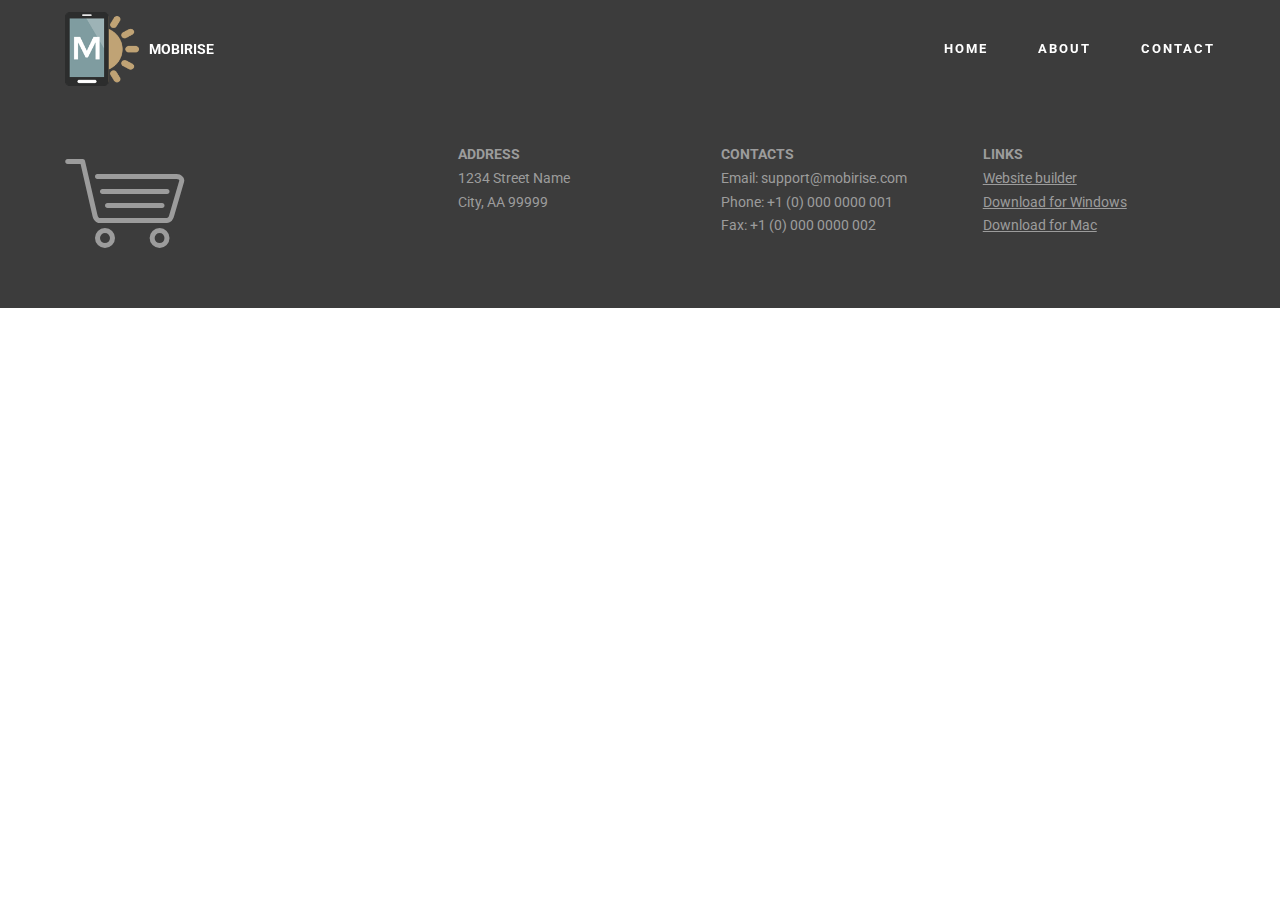
<file: page1.html>
<!DOCTYPE html>
<html  >
<head>
  <!-- Site made with Mobirise Website Builder v4.9.7, https://mobirise.com -->
  <meta charset="UTF-8">
  <meta http-equiv="X-UA-Compatible" content="IE=edge">
  <meta name="generator" content="Mobirise v4.9.7, mobirise.com">
  <meta name="viewport" content="width=device-width, initial-scale=1, minimum-scale=1">
  <link rel="shortcut icon" href="assets/images/logo.png" type="image/x-icon">
  <meta name="description" content="Website Builder Description">
  
  <title>About Us</title>
  <link rel="stylesheet" href="https://fonts.googleapis.com/css?family=Roboto:700,400&subset=cyrillic,latin,greek,vietnamese">
  <link rel="stylesheet" href="assets/web/assets/mobirise-icons/mobirise-icons.css">
  <link rel="stylesheet" href="assets/bootstrap/css/bootstrap.min.css">
  <link rel="stylesheet" href="assets/soundcloud-plugin/style.css">
  <link rel="stylesheet" href="assets/mobirise/css/style.css">
  <link rel="stylesheet" href="assets/mobirise/css/mbr-additional.css" type="text/css">
  
  
  
</head>
<body>
  <section class="mbr-navbar mbr-navbar--freeze mbr-navbar--absolute mbr-navbar--sticky mbr-navbar--auto-collapse mbr-navbar--transparent" id="menu-9" data-rv-view="149">
    <div class="mbr-navbar__section mbr-section">
        <div class="mbr-section__container container">
            <div class="mbr-navbar__container">
                <div class="mbr-navbar__column mbr-navbar__column--s mbr-navbar__brand">
                    <span class="mbr-navbar__brand-link mbr-brand mbr-brand--inline">
                        <span class="mbr-brand__logo"><a href="https://mobirise.com"><img src="assets/images/logo.png" class="mbr-navbar__brand-img mbr-brand__img" alt="Mobirise"></a></span>
                        <span class="mbr-brand__name"><a class="mbr-brand__name text-white" href="https://mobirise.com">MOBIRISE</a></span>
                    </span>
                </div>
                <div class="mbr-navbar__hamburger mbr-hamburger"><span class="mbr-hamburger__line"></span></div>
                <div class="mbr-navbar__column mbr-navbar__menu">
                    <nav class="mbr-navbar__menu-box mbr-navbar__menu-box--inline-right">
                        <div class="mbr-navbar__column">
                            <ul class="mbr-navbar__items mbr-navbar__items--right float-left mbr-buttons mbr-buttons--freeze mbr-buttons--right btn-decorator mbr-buttons--active mbr-buttons--only-links"><li class="mbr-navbar__item"><a class="mbr-buttons__link btn text-white" href="index.html#header1-1">HOME</a></li> <li class="mbr-navbar__item"><a class="mbr-buttons__link btn text-white" href="page1.html#contacts1-a">ABOUT</a></li> <li class="mbr-navbar__item"><a class="mbr-buttons__link btn text-white" href="https://mobirise.com">CONTACT</a></li>     </ul>                            
                            
                        </div>
                    </nav>
                </div>
            </div>
        </div>
    </div>
</section>

<section class="engine"><a href="https://mobirise.info/q">free responsive web templates</a></section><section class="mbr-section mbr-section--relative mbr-section--fixed-size mbr-after-navbar" id="contacts1-a" data-rv-view="151" style="background-color: rgb(60, 60, 60);">
    
    <div class="mbr-section__container container">
        <div class="mbr-contacts mbr-contacts--wysiwyg row" style="padding-top: 45px; padding-bottom: 45px;">
            <div class="col-sm-4">
                <div><a href="https://mobirise.com" class="mbri-shopping-cart mbr-iconfont mbr-iconfont-contacts1"></a></div>
            </div>
            <div class="col-sm-8">
                <div class="row">
                    <div class="col-sm-4">
                        <p class="mbr-contacts__text"><strong>ADDRESS</strong><br>
1234 Street Name<br>
City, AA 99999</p>
                    </div>
                    <div class="col-sm-4">
                        <p class="mbr-contacts__text"><strong>CONTACTS</strong><br>
Email: support@mobirise.com<br>
Phone: +1 (0) 000 0000 001<br>
Fax: +1 (0) 000 0000 002</p>
                    </div>
                    <div class="col-sm-4"><p class="mbr-contacts__text"><strong>LINKS</strong></p><ul class="mbr-contacts__list"><li><a class="mbr-contacts__link text-gray" href="https://mobirise.com/">Website builder</a></li><li><a class="mbr-contacts__link text-gray" href="https://mobirise.com/mobirise-free-win.zip">Download for Windows</a></li><li><a class="mbr-contacts__link text-gray" href="https://mobirise.com/mobirise-free-mac.zip">Download for Mac</a></li></ul></div>
                </div>
            </div>
        </div>
    </div>
</section>

<figure class="mbr-figure mbr-figure--wysiwyg mbr-figure--full-width mbr-figure--caption-outside-bottom" id="map1-b" data-rv-view="153">
    <div class="mbr-figure__map"></div>
</figure>


  <script src="assets/web/assets/jquery/jquery.min.js"></script>
  <script src="assets/bootstrap/js/bootstrap.min.js"></script>
  <script src="assets/smooth-scroll/smooth-scroll.js"></script>
  <script src="assets/mobirise/js/script.js"></script>
  
  
</body>
</html>
</file>
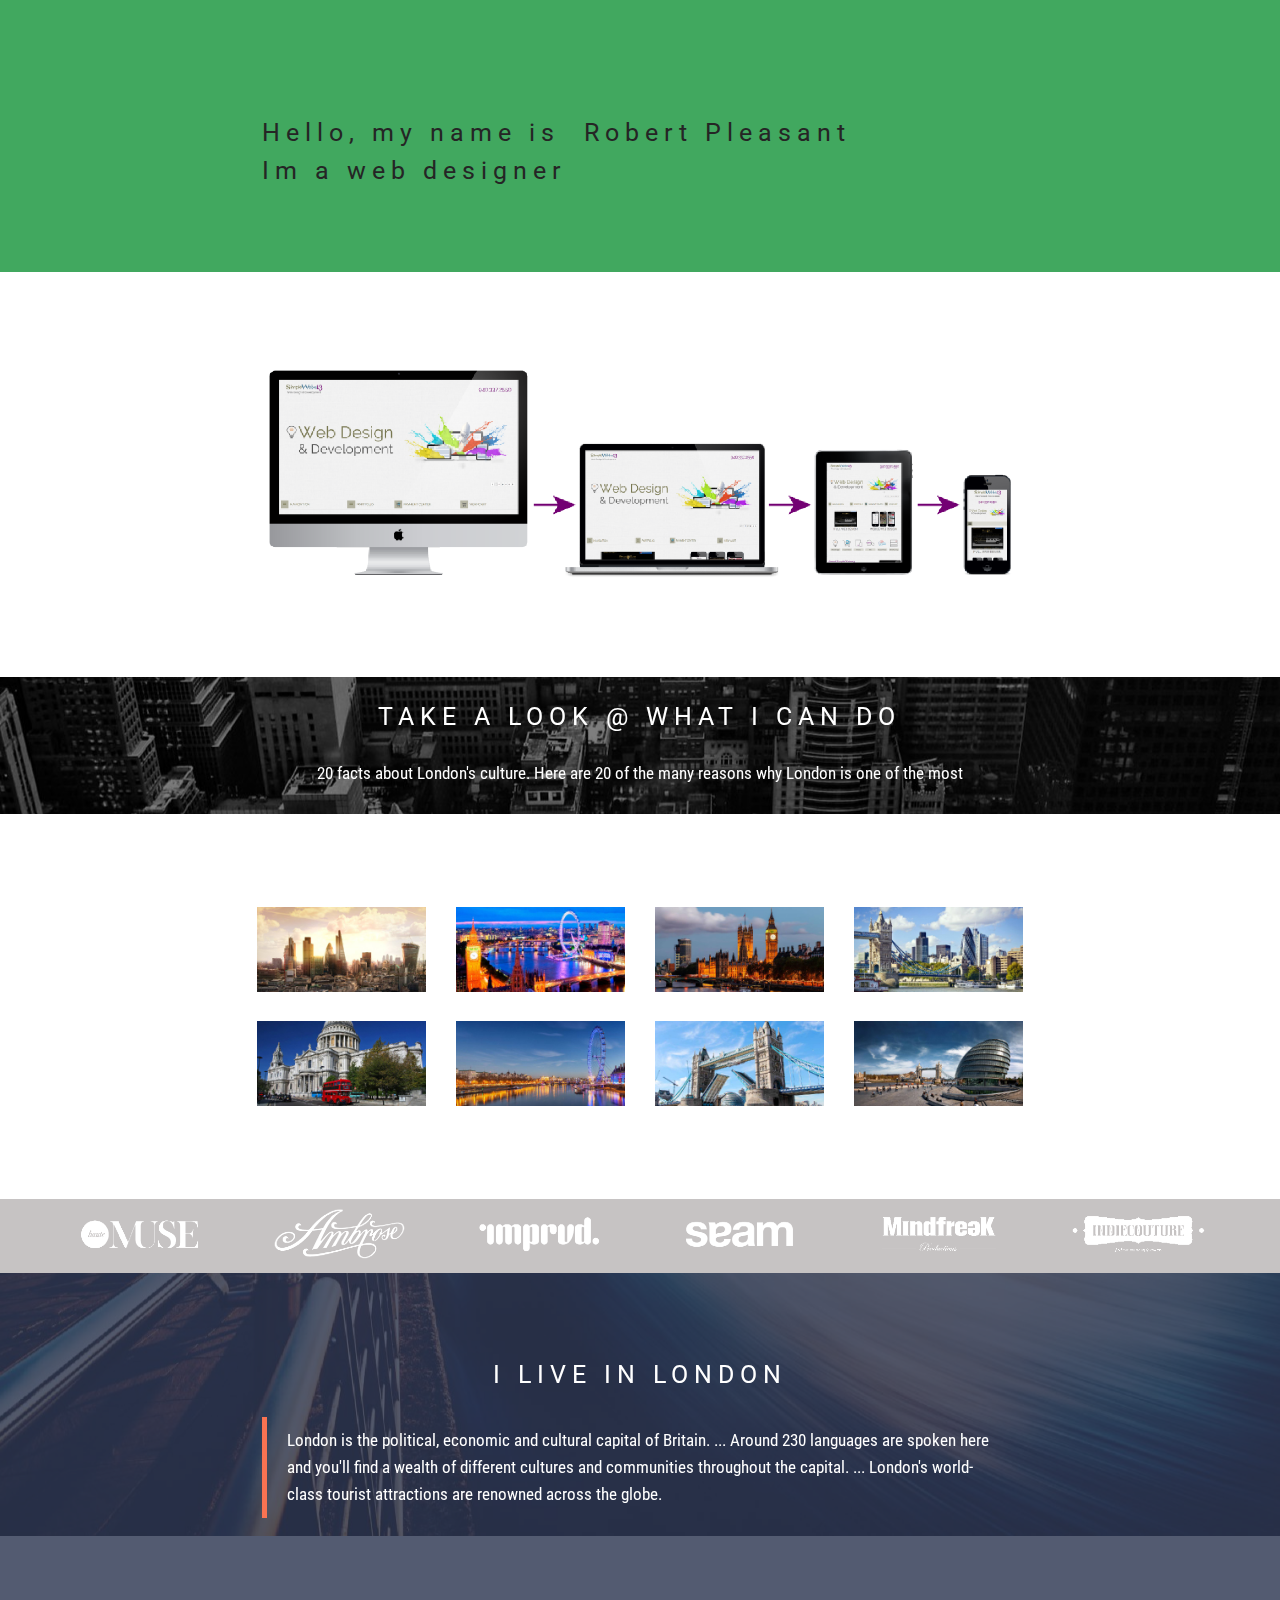
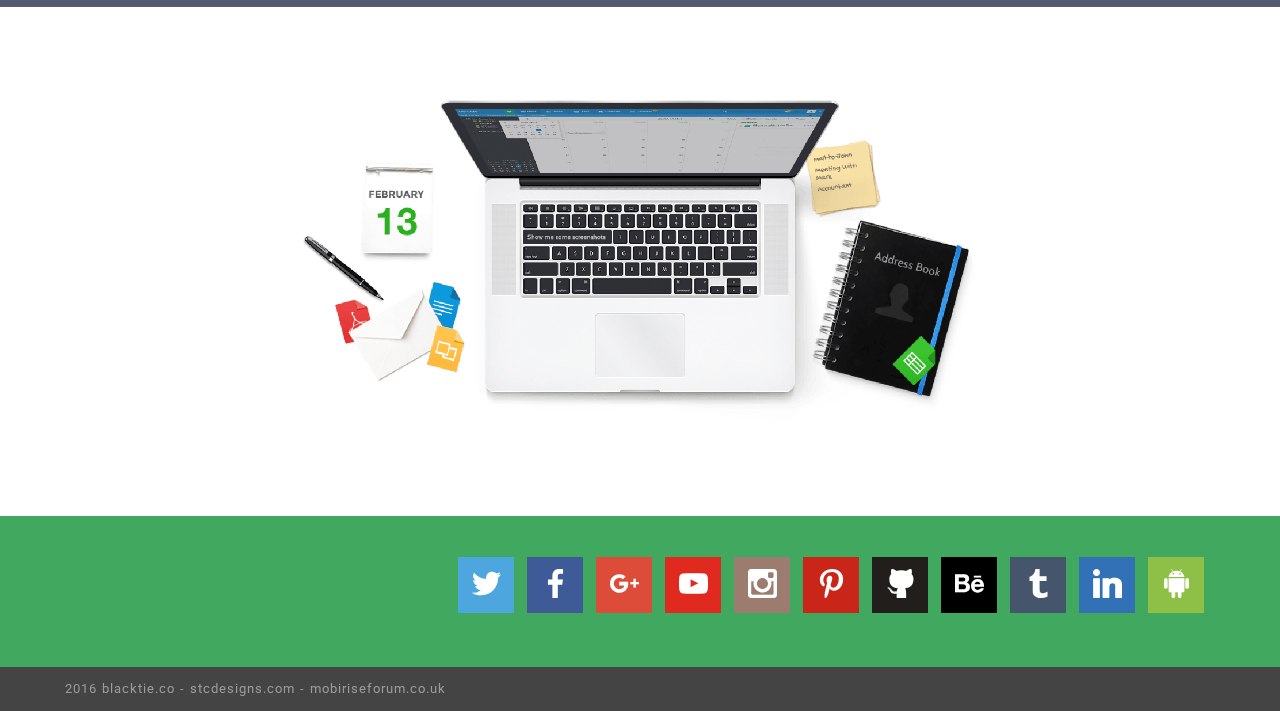
<file: template12.html>
<!DOCTYPE html>
<html  >
<head>
  <!-- Site made with Mobirise Website Builder v4.9.7, https://mobirise.com -->
  <meta charset="UTF-8">
  <meta http-equiv="X-UA-Compatible" content="IE=edge">
  <meta name="generator" content="Mobirise v4.9.7, mobirise.com">
  <meta name="viewport" content="width=device-width, initial-scale=1, minimum-scale=1">
  <link rel="shortcut icon" href="assets/images/1stcmobirise-128x132-0.png" type="image/x-icon">
  <meta name="description" content="Mobirise Free Templates For Download - STC Designs - MobiriseForum.co.uk">
  
  <title>Mobirise Free Templates For Download </title>
  <link rel="stylesheet" href="https://fonts.googleapis.com/css?family=Roboto:700,400&subset=cyrillic,latin,greek,vietnamese">
  <link rel="stylesheet" href="assets/bootstrap/css/bootstrap.min.css">
  <link rel="stylesheet" href="assets/soundcloud-plugin/style.css">
  <link rel="stylesheet" href="assets/socicon/css/socicon.min.css">
  <link rel="stylesheet" href="assets/mobirise/css/style.css">
  <link rel="stylesheet" href="assets/mobirise-gallery/style.css">
  <link rel="stylesheet" href="assets/mobirise-slider/style.css">
  <link rel="stylesheet" href="assets/mobirise/css/mbr-additional.css" type="text/css">
  
  
  
</head>
<body>
  <section class="mbr-section mbr-section--relative mbr-section--fixed-size" id="msg-box3-32" data-rv-view="155" style="background-color: rgb(65, 168, 95);">
    
    <div class="mbr-section__container container mbr-section__container--isolated" style="padding-top: 124px; padding-bottom: 93px;">
        <div class="mbr-header mbr-header--wysiwyg row">
            <div class="col-sm-8 col-sm-offset-2">
                <h3 class="mbr-header__text"><span style="font-weight: normal;">Hello, my name is &nbsp;Robert Pleasant</span><div><span style="font-weight: normal;">Im a web designer</span></div></h3>
                
            </div>
        </div>
    </div>
    
    
</section>

<section class="engine"><a href="https://mobirise.info/r">bootstrap template</a></section><section class="mbr-section" id="image2-35" data-rv-view="158">
    <div class="mbr-section__container container mbr-section__container--isolated">
        <div class="row">
            <div class="col-sm-8 col-sm-offset-2">
                <figure class="mbr-figure mbr-figure--wysiwyg mbr-figure--full-width mbr-figure--caption-inside-bottom">

                    <div><img src="assets/images/sw13-banner-responsive-1400x406-80.png" class="mbr-figure__img"></div>
                    
                </figure>
            </div>
        </div>
    </div>
</section>

<section class="mbr-section mbr-section--relative mbr-section--fixed-size mbr-parallax-background" id="content5-36" data-rv-view="160" style="background-image: url(assets/images/zzz-11-2000x1125-32.jpg);">
    <div class="mbr-overlay" style="opacity: 0.5; background-color: rgb(0, 0, 0);"></div>
    <div class="mbr-section__container container mbr-section__container--first" style="padding-top: 31px;">
        <div class="mbr-header mbr-header--wysiwyg row">
            <div class="col-sm-8 col-sm-offset-2">
                <h3 class="mbr-header__text"><span style="font-weight: normal;">TAKE A LOOK @ WHAT I CAN DO</span></h3>
                
            </div>
        </div>
    </div>
    <div class="mbr-section__container container mbr-section__container--last" style="padding-bottom: 31px;">
        <div class="row">
            <div class="mbr-article mbr-article--wysiwyg col-sm-8 col-sm-offset-2"><p>20 facts about London's culture. Here are 20 of the many reasons why London is one of the most</p></div>
        </div>
    </div>
    
</section>

<section class="mbr-gallery mbr-section mbr-section--no-padding" id="gallery2-37" data-rv-view="163">
    <!-- Gallery -->
    <div class="mbr-gallery-layout-article container mbr-section__container mbr-section__container--isolated">
        <div class=" col-sm-8 col-sm-offset-2">
            <div class="row mbr-gallery-row">

                <div class="col-lg-3 col-md-4 col-sm-6 col-xs-12 mbr-gallery-item">

                     

                    <a href="#lb-gallery2-37" data-slide-to="0" data-toggle="modal">
                        <img src="assets/images/briforum-htg-london-2016-north-east-2000x1000-26-2000x1000-68.jpg">
                        <span class="icon glyphicon glyphicon-zoom-in"></span>
                    </a>
                </div><div class="col-lg-3 col-md-4 col-sm-6 col-xs-12 mbr-gallery-item">

                     

                    <a href="#lb-gallery2-37" data-slide-to="1" data-toggle="modal">
                        <img src="assets/images/london-1-2000x1000-65-2000x1000-27.jpg">
                        <span class="icon glyphicon glyphicon-zoom-in"></span>
                    </a>
                </div><div class="col-lg-3 col-md-4 col-sm-6 col-xs-12 mbr-gallery-item">

                     

                    <a href="#lb-gallery2-37" data-slide-to="2" data-toggle="modal">
                        <img src="assets/images/london-2000x1000-83-2000x1000-80.jpg">
                        <span class="icon glyphicon glyphicon-zoom-in"></span>
                    </a>
                </div><div class="col-lg-3 col-md-4 col-sm-6 col-xs-12 mbr-gallery-item">

                     

                    <a href="#lb-gallery2-37" data-slide-to="3" data-toggle="modal">
                        <img src="assets/images/london-bridge-2000x1000-39-2000x1000-3.jpg">
                        <span class="icon glyphicon glyphicon-zoom-in"></span>
                    </a>
                </div><div class="col-lg-3 col-md-4 col-sm-6 col-xs-12 mbr-gallery-item">

                     

                    <a href="#lb-gallery2-37" data-slide-to="4" data-toggle="modal">
                        <img src="assets/images/london-stpauls-2000x1000-99-2000x1000-9.jpg">
                        <span class="icon glyphicon glyphicon-zoom-in"></span>
                    </a>
                </div><div class="col-lg-3 col-md-4 col-sm-6 col-xs-12 mbr-gallery-item">

                     

                    <a href="#lb-gallery2-37" data-slide-to="5" data-toggle="modal">
                        <img src="assets/images/london-eye-945497-1280-2000x1000-38-2000x1000-72.jpg">
                        <span class="icon glyphicon glyphicon-zoom-in"></span>
                    </a>
                </div><div class="col-lg-3 col-md-4 col-sm-6 col-xs-12 mbr-gallery-item">

                     

                    <a href="#lb-gallery2-37" data-slide-to="6" data-toggle="modal">
                        <img src="assets/images/tower-bridge-2000x1000-62-2000x1000-73.jpg">
                        <span class="icon glyphicon glyphicon-zoom-in"></span>
                    </a>
                </div><div class="col-lg-3 col-md-4 col-sm-6 col-xs-12 mbr-gallery-item">

                     

                    <a href="#lb-gallery2-37" data-slide-to="7" data-toggle="modal">
                        <img src="assets/images/flat1000x1000075f-2000x1000-53-2000x1000-11.jpg">
                        <span class="icon glyphicon glyphicon-zoom-in"></span>
                    </a>
                </div>
            </div>
        </div>
        <div class="clearfix"></div>
    </div>

    <!-- Lightbox -->
    <div data-app-prevent-settings="" class="mbr-slider modal fade carousel slide" tabindex="-1" data-keyboard="true" data-interval="false" id="lb-gallery2-37">
        <div class="modal-dialog">
            <div class="modal-content">
                <div class="modal-body">
                    
                    <div class="carousel-inner">
                        <div class="item active">
                            <img src="assets/images/briforum-htg-london-2016-north-east-2000x1000-26.jpg">
                        </div><div class="item">
                            <img src="assets/images/london-1-2000x1000-65.jpg">
                        </div><div class="item">
                            <img src="assets/images/london-2000x1000-83.jpg">
                        </div><div class="item">
                            <img src="assets/images/london-bridge-2000x1000-39.jpg">
                        </div><div class="item">
                            <img src="assets/images/london-stpauls-2000x1000-99.jpg">
                        </div><div class="item">
                            <img src="assets/images/london-eye-945497-1280-2000x1000-38.jpg">
                        </div><div class="item">
                            <img src="assets/images/tower-bridge-2000x1000-62.jpg">
                        </div><div class="item">
                            <img src="assets/images/flat1000x1000075f-2000x1000-53.jpg">
                        </div>
                    </div>
                    <a class="left carousel-control" role="button" data-slide="prev" href="#lb-gallery2-37">
                        <span class="glyphicon glyphicon-menu-left" aria-hidden="true"></span>
                        <span class="sr-only">Previous</span>
                    </a>
                    <a class="right carousel-control" role="button" data-slide="next" href="#lb-gallery2-37">
                        <span class="glyphicon glyphicon-menu-right" aria-hidden="true"></span>
                        <span class="sr-only">Next</span>
                    </a>

                    <a class="close" href="#" role="button" data-dismiss="modal">
                        <span class="glyphicon glyphicon-remove" aria-hidden="true"></span>
                        <span class="sr-only">Close</span>
                    </a>
                </div>
            </div>
        </div>
    </div>
</section>

<section class="mbr-section mbr-section--relative mbr-section--fixed-size" id="features1-38" data-rv-view="198" style="background-color: rgb(198, 195, 195);">
    
    
    <div class="mbr-section__container container mbr-section__container--std-top-padding" style="padding-top: 0px;">
        <div class="mbr-section__row row">
            <div class="mbr-section__col col-xs-12 col-lg-2 col-md-4 col-sm-6">
                <div class="mbr-section__container mbr-section__container--center mbr-section__container--last" style="padding-bottom: 0px;">
                    <figure class="mbr-figure"><img src="assets/images/1-600x271-21.png" class="mbr-figure__img"></figure>
                </div>
                
                
                
            </div>
            <div class="mbr-section__col col-xs-12 col-lg-2 col-md-4 col-sm-6">
                <div class="mbr-section__container mbr-section__container--center mbr-section__container--last" style="padding-bottom: 0px;">
                    <figure class="mbr-figure"><img src="assets/images/2-600x271-56.png" class="mbr-figure__img"></figure>
                </div>
                
                
                
            </div>
            <div class="clearfix visible-sm-block"></div>
            <div class="mbr-section__col col-xs-12 col-lg-2 col-md-4 col-sm-6">
                <div class="mbr-section__container mbr-section__container--center mbr-section__container--last" style="padding-bottom: 0px;">
                    <figure class="mbr-figure"><img src="assets/images/3-600x271-41.png" class="mbr-figure__img"></figure>
                </div>
                
                
                
            </div>
            <div class="clearfix visible-md-block"></div>
            <div class="mbr-section__col col-xs-12 col-lg-2 col-md-4 col-sm-6">
                <div class="mbr-section__container mbr-section__container--center mbr-section__container--last" style="padding-bottom: 0px;">
                    <figure class="mbr-figure"><img src="assets/images/4-600x271-58.png" class="mbr-figure__img"></figure>
                </div>
                
                
                
            </div>
            <div class="clearfix visible-sm-block"></div>
            <div class="mbr-section__col col-xs-12 col-lg-2 col-md-4 col-sm-6">
                <div class="mbr-section__container mbr-section__container--center mbr-section__container--last" style="padding-bottom: 0px;">
                    <figure class="mbr-figure"><img src="assets/images/5-600x271-88.png" class="mbr-figure__img"></figure>
                </div>
                
                
                
            </div>
            <div class="mbr-section__col col-xs-12 col-lg-2 col-md-4 col-sm-6">
                <div class="mbr-section__container mbr-section__container--center mbr-section__container--last" style="padding-bottom: 0px;">
                    <figure class="mbr-figure"><img src="assets/images/6-600x271-65.png" class="mbr-figure__img"></figure>
                </div>
                
                
                
            </div>
        </div>
    </div>
</section>

<section class="mbr-section mbr-section--relative mbr-section--fixed-size mbr-parallax-background" id="content5-39" data-rv-view="201" style="background-image: url(assets/images/bridge-2000x1125-68.jpg);">
    <div class="mbr-overlay" style="opacity: 0.8; background-color: rgb(40, 50, 78);"></div>
    <div class="mbr-section__container container mbr-section__container--first" style="padding-top: 93px;">
        <div class="mbr-header mbr-header--wysiwyg row">
            <div class="col-sm-8 col-sm-offset-2">
                <h3 class="mbr-header__text"><span style="font-weight: normal;">I LIVE IN LONDON</span></h3>
                
            </div>
        </div>
    </div>
    <div class="mbr-section__container container mbr-section__container--last" style="padding-bottom: 93px;">
        <div class="row">
            <div class="mbr-article mbr-article--wysiwyg col-sm-8 col-sm-offset-2"><blockquote>London is the political, economic and cultural capital of Britain. ... Around 230 languages are spoken here and you'll find a wealth of different cultures and communities throughout the capital. ... London's world-class tourist attractions are renowned across the globe.</blockquote></div>
        </div>
    </div>
    
</section>

<section class="mbr-section" id="image2-281" data-rv-view="204">
    <div class="mbr-section__container container mbr-section__container--isolated">
        <div class="row">
            <div class="col-sm-8 col-sm-offset-2">
                <figure class="mbr-figure mbr-figure--wysiwyg mbr-figure--full-width mbr-figure--caption-outside-bottom mbr-figure--no-bg">

                    <div><img src="assets/images/items-1400x598-47.png" class="mbr-figure__img"></div>
                    
                </figure>
            </div>
        </div>
    </div>
</section>

<section class="mbr-section mbr-section--relative mbr-section--fixed-size" id="social-buttons2-56" data-rv-view="206" style="background-color: rgb(65, 168, 95);">
    

    <div class="mbr-section__container container">
        <div class="mbr-header mbr-header--inline row" style="padding-top: 40.8px; padding-bottom: 40.8px;">
            <div class="col-sm-4">
                <h3 class="mbr-header__text"></h3>
            </div>
            <div class="mbr-social-icons mbr-social-icons--style-1 col-sm-8"><a class="mbr-social-icons__icon socicon-bg-twitter" title="Twitter" target="_blank" href="https://twitter.com/mobirise"><i class="socicon socicon-twitter"></i></a> <a class="mbr-social-icons__icon socicon-bg-facebook" title="Facebook" target="_blank" href="https://www.facebook.com/pages/Mobirise/1616226671953247"><i class="socicon socicon-facebook"></i></a> <a class="mbr-social-icons__icon socicon-bg-googleplus" title="Google+" target="_blank" href="https://plus.google.com/u/0/+Mobirise/posts"><i class="socicon socicon-googleplus"></i></a> <a class="mbr-social-icons__icon socicon-bg-youtube" title="YouTube" target="_blank" href="http://www.youtube.com/channel/UCt_tncVAetpK5JeM8L-8jyw"><i class="socicon socicon-youtube"></i></a> <a class="mbr-social-icons__icon socicon-bg-instagram" title="Instagram" target="_blank" href="https://instagram.com/mobirise/"><i class="socicon socicon-instagram"></i></a> <a class="mbr-social-icons__icon socicon-bg-pinterest" title="Pinterest" target="_blank" href="https://www.pinterest.com/mobirise/"><i class="socicon socicon-pinterest"></i></a> <a class="mbr-social-icons__icon socicon-bg-github" title="GitHub" target="_blank" href="https://github.com/Mobirise"><i class="socicon socicon-github"></i></a> <a class="mbr-social-icons__icon socicon-bg-behance" title="Behance" target="_blank" href="https://www.behance.net/Mobirise"><i class="socicon socicon-behance"></i></a> <a class="mbr-social-icons__icon socicon-bg-tumblr" title="Tumblr" target="_blank" href="http://mobirise.tumblr.com/"><i class="socicon socicon-tumblr"></i></a> <a class="mbr-social-icons__icon socicon-bg-linkedin" title="LinkedIn" target="_blank" href="https://www.linkedin.com/in/mobirise"><i class="socicon socicon-linkedin"></i></a> <a class="mbr-social-icons__icon socicon-bg-android" title="Google Play" target="_blank" href="https://play.google.com/store/apps/details?id=com.mobirise.mobirise"><i class="socicon socicon-android"></i></a></div>
        </div>
    </div>
</section>

<footer class="mbr-section mbr-section--relative mbr-section--fixed-size" id="footer1-332" data-rv-view="208" style="background-color: rgb(68, 68, 68);">
    
    <div class="mbr-section__container container">
        <div class="mbr-footer mbr-footer--wysiwyg row" style="padding-top: 12.3px; padding-bottom: 12.3px;">
            <div class="col-sm-12">
                <p class="mbr-footer__copyright">2016 blacktie.co - stcdesigns.com - mobiriseforum.co.uk</p>
            </div>
        </div>
    </div>
</footer>


  <script src="assets/web/assets/jquery/jquery.min.js"></script>
  <script src="assets/bootstrap/js/bootstrap.min.js"></script>
  <script src="assets/smooth-scroll/smooth-scroll.js"></script>
  <script src="assets/bootstrap-carousel-swipe/bootstrap-carousel-swipe.js"></script>
  <script src="assets/masonry/masonry.pkgd.min.js"></script>
  <script src="assets/imagesloaded/imagesloaded.pkgd.min.js"></script>
  <script src="assets/jarallax/jarallax.js"></script>
  <script src="assets/mobirise/js/script.js"></script>
  <script src="assets/mobirise-gallery/script.js"></script>
  
  
</body>
</html>
</file>
<file: assets/web/assets/mobirise-icons/mobirise-icons.css>
@font-face {
  font-family: 'MobiriseIcons';
  src:  url('mobirise-icons.eot?spat4u');
  src:  url('mobirise-icons.eot?spat4u#iefix') format('embedded-opentype'),
    url('mobirise-icons.ttf?spat4u') format('truetype'),
    url('mobirise-icons.woff?spat4u') format('woff'),
    url('mobirise-icons.svg?spat4u#MobiriseIcons') format('svg');
  font-weight: normal;
  font-style: normal;
}

[class^="mbri-"], [class*=" mbri-"] {
  /* use !important to prevent issues with browser extensions that change fonts */
  font-family: MobiriseIcons !important;
  speak: none;
  font-style: normal;
  font-weight: normal;
  font-variant: normal;
  text-transform: none;
  line-height: 1;

  /* Better Font Rendering =========== */
  -webkit-font-smoothing: antialiased;
  -moz-osx-font-smoothing: grayscale;
}

.mbri-add-submenu:before {
  content: "\e900";
}
.mbri-alert:before {
  content: "\e901";
}
.mbri-align-center:before {
  content: "\e902";
}
.mbri-align-justify:before {
  content: "\e903";
}
.mbri-align-left:before {
  content: "\e904";
}
.mbri-align-right:before {
  content: "\e905";
}
.mbri-android:before {
  content: "\e906";
}
.mbri-apple:before {
  content: "\e907";
}
.mbri-arrow-down:before {
  content: "\e908";
}
.mbri-arrow-next:before {
  content: "\e909";
}
.mbri-arrow-prev:before {
  content: "\e90a";
}
.mbri-arrow-up:before {
  content: "\e90b";
}
.mbri-bold:before {
  content: "\e90c";
}
.mbri-bookmark:before {
  content: "\e90d";
}
.mbri-bootstrap:before {
  content: "\e90e";
}
.mbri-briefcase:before {
  content: "\e90f";
}
.mbri-browse:before {
  content: "\e910";
}
.mbri-bulleted-list:before {
  content: "\e911";
}
.mbri-calendar:before {
  content: "\e912";
}
.mbri-camera:before {
  content: "\e913";
}
.mbri-cart-add:before {
  content: "\e914";
}
.mbri-cart-full:before {
  content: "\e915";
}
.mbri-cash:before {
  content: "\e916";
}
.mbri-change-style:before {
  content: "\e917";
}
.mbri-chat:before {
  content: "\e918";
}
.mbri-clock:before {
  content: "\e919";
}
.mbri-close:before {
  content: "\e91a";
}
.mbri-cloud:before {
  content: "\e91b";
}
.mbri-code:before {
  content: "\e91c";
}
.mbri-contact-form:before {
  content: "\e91d";
}
.mbri-credit-card:before {
  content: "\e91e";
}
.mbri-cursor-click:before {
  content: "\e91f";
}
.mbri-cust-feedback:before {
  content: "\e920";
}
.mbri-database:before {
  content: "\e921";
}
.mbri-delivery:before {
  content: "\e922";
}
.mbri-desktop:before {
  content: "\e923";
}
.mbri-devices:before {
  content: "\e924";
}
.mbri-down:before {
  content: "\e925";
}
.mbri-download:before {
  content: "\e989";
}
.mbri-drag-n-drop:before {
  content: "\e927";
}
.mbri-drag-n-drop2:before {
  content: "\e928";
}
.mbri-edit:before {
  content: "\e929";
}
.mbri-edit2:before {
  content: "\e92a";
}
.mbri-error:before {
  content: "\e92b";
}
.mbri-extension:before {
  content: "\e92c";
}
.mbri-features:before {
  content: "\e92d";
}
.mbri-file:before {
  content: "\e92e";
}
.mbri-flag:before {
  content: "\e92f";
}
.mbri-folder:before {
  content: "\e930";
}
.mbri-gift:before {
  content: "\e931";
}
.mbri-github:before {
  content: "\e932";
}
.mbri-globe:before {
  content: "\e933";
}
.mbri-globe-2:before {
  content: "\e934";
}
.mbri-growing-chart:before {
  content: "\e935";
}
.mbri-hearth:before {
  content: "\e936";
}
.mbri-help:before {
  content: "\e937";
}
.mbri-home:before {
  content: "\e938";
}
.mbri-hot-cup:before {
  content: "\e939";
}
.mbri-idea:before {
  content: "\e93a";
}
.mbri-image-gallery:before {
  content: "\e93b";
}
.mbri-image-slider:before {
  content: "\e93c";
}
.mbri-info:before {
  content: "\e93d";
}
.mbri-italic:before {
  content: "\e93e";
}
.mbri-key:before {
  content: "\e93f";
}
.mbri-laptop:before {
  content: "\e940";
}
.mbri-layers:before {
  content: "\e941";
}
.mbri-left-right:before {
  content: "\e942";
}
.mbri-left:before {
  content: "\e943";
}
.mbri-letter:before {
  content: "\e944";
}
.mbri-like:before {
  content: "\e945";
}
.mbri-link:before {
  content: "\e946";
}
.mbri-lock:before {
  content: "\e947";
}
.mbri-login:before {
  content: "\e948";
}
.mbri-logout:before {
  content: "\e949";
}
.mbri-magic-stick:before {
  content: "\e94a";
}
.mbri-map-pin:before {
  content: "\e94b";
}
.mbri-menu:before {
  content: "\e94c";
}
.mbri-mobile:before {
  content: "\e94d";
}
.mbri-mobile2:before {
  content: "\e94e";
}
.mbri-mobirise:before {
  content: "\e94f";
}
.mbri-more-horizontal:before {
  content: "\e950";
}
.mbri-more-vertical:before {
  content: "\e951";
}
.mbri-music:before {
  content: "\e952";
}
.mbri-new-file:before {
  content: "\e953";
}
.mbri-numbered-list:before {
  content: "\e954";
}
.mbri-opened-folder:before {
  content: "\e955";
}
.mbri-pages:before {
  content: "\e956";
}
.mbri-paper-plane:before {
  content: "\e957";
}
.mbri-paperclip:before {
  content: "\e958";
}
.mbri-photo:before {
  content: "\e959";
}
.mbri-photos:before {
  content: "\e95a";
}
.mbri-pin:before {
  content: "\e95b";
}
.mbri-play:before {
  content: "\e95c";
}
.mbri-plus:before {
  content: "\e95d";
}
.mbri-preview:before {
  content: "\e95e";
}
.mbri-print:before {
  content: "\e95f";
}
.mbri-protect:before {
  content: "\e960";
}
.mbri-question:before {
  content: "\e961";
}
.mbri-quote-left:before {
  content: "\e962";
}
.mbri-quote-right:before {
  content: "\e963";
}
.mbri-refresh:before {
  content: "\e964";
}
.mbri-responsive:before {
  content: "\e965";
}
.mbri-right:before {
  content: "\e966";
}
.mbri-rocket:before {
  content: "\e967";
}
.mbri-sad-face:before {
  content: "\e968";
}
.mbri-sale:before {
  content: "\e969";
}
.mbri-save:before {
  content: "\e96a";
}
.mbri-search:before {
  content: "\e96b";
}
.mbri-setting:before {
  content: "\e96c";
}
.mbri-setting2:before {
  content: "\e96d";
}
.mbri-setting3:before {
  content: "\e96e";
}
.mbri-share:before {
  content: "\e96f";
}
.mbri-shopping-bag:before {
  content: "\e970";
}
.mbri-shopping-basket:before {
  content: "\e971";
}
.mbri-shopping-cart:before {
  content: "\e972";
}
.mbri-sites:before {
  content: "\e973";
}
.mbri-smile-face:before {
  content: "\e974";
}
.mbri-speed:before {
  content: "\e975";
}
.mbri-star:before {
  content: "\e976";
}
.mbri-success:before {
  content: "\e977";
}
.mbri-sun:before {
  content: "\e978";
}
.mbri-sun2:before {
  content: "\e979";
}
.mbri-tablet:before {
  content: "\e97a";
}
.mbri-tablet-vertical:before {
  content: "\e97b";
}
.mbri-target:before {
  content: "\e97c";
}
.mbri-timer:before {
  content: "\e97d";
}
.mbri-to-ftp:before {
  content: "\e97e";
}
.mbri-to-local-drive:before {
  content: "\e97f";
}
.mbri-touch-swipe:before {
  content: "\e980";
}
.mbri-touch:before {
  content: "\e981";
}
.mbri-trash:before {
  content: "\e982";
}
.mbri-underline:before {
  content: "\e983";
}
.mbri-unlink:before {
  content: "\e984";
}
.mbri-unlock:before {
  content: "\e985";
}
.mbri-up-down:before {
  content: "\e986";
}
.mbri-up:before {
  content: "\e987";
}
.mbri-update:before {
  content: "\e988";
}
.mbri-upload:before {
 content: "\e926"; 
}
.mbri-user:before {
  content: "\e98a";
}
.mbri-user2:before {
  content: "\e98b";
}
.mbri-users:before {
  content: "\e98c";
}
.mbri-video:before {
  content: "\e98d";
}
.mbri-video-play:before {
  content: "\e98e";
}
.mbri-watch:before {
  content: "\e98f";
}
.mbri-website-theme:before {
  content: "\e990";
}
.mbri-wifi:before {
  content: "\e991";
}
.mbri-windows:before {
  content: "\e992";
}
.mbri-zoom-out:before {
  content: "\e993";
}
.mbri-redo:before {
  content: "\e994";
}
.mbri-undo:before {
  content: "\e995";
}
</file>
<file: assets/soundcloud-plugin/style.css>
.addons-container {
  position: relative;
  margin-left: auto;
  margin-right: auto;
  padding-right: 15px;
  padding-left: 15px; }
  @media (min-width: 576px) {
    .addons-container {
      padding-right: 15px;
      padding-left: 15px; } }
  @media (min-width: 768px) {
    .addons-container {
      padding-right: 15px;
      padding-left: 15px; } }
  @media (min-width: 992px) {
    .addons-container {
      padding-right: 15px;
      padding-left: 15px; } }
  @media (min-width: 1200px) {
    .addons-container {
      padding-right: 15px;
      padding-left: 15px; } }
  @media (min-width: 576px) {
    .addons-container {
      width: 540px;
      max-width: 100%; } }
  @media (min-width: 768px) {
    .addons-container {
      width: 720px;
      max-width: 100%; } }
  @media (min-width: 992px) {
    .addons-container {
      width: 960px;
      max-width: 100%; } }
  @media (min-width: 1200px) {
    .addons-container {
      width: 1140px;
      max-width: 100%; } }

.addons-container-inner{
    position: relative;
    width: 100%;
    min-height: 1px;
    padding-right: 15px;
    padding-left: 15px;
}
@media (min-width: 567px) {
    .addons-container-inner{
        -ms-flex: 0 0 66.666667%;
        flex: 0 0 66.666667%;
        max-width: 66.666667%;
    }
}
.addons-row{
    display: flex;
    justify-content:center;
}
</file>
<file: assets/mobirise/css/mbr-additional.css>
@import url(https://fonts.googleapis.com/css?family=Roboto+Condensed:400,300,700);


#content5-36 .mbr-header .mbr-header__text {
  text-align: center;
  color: #777777;
}
#content5-36 .mbr-header .mbr-header__subtext {
  text-align: center;
  color: #fff;
}
#content5-36 .mbr-article {
  color: #fff;
}
#content5-36 .mbr-article P {
  color: #ffffff;
  font-family: 'Roboto Condensed', sans-serif;
  text-align: center;
}
#content5-36 .mbr-header .mbr-header__text SPAN {
  color: #ffffff;
}
#content5-39 .mbr-header .mbr-header__text {
  text-align: center;
  color: #fff;
}
#content5-39 .mbr-header .mbr-header__subtext {
  text-align: center;
  color: #fff;
}
#content5-39 .mbr-article {
  color: #fff;
}
#content5-39 .mbr-article P {
  text-align: left;
}
#content5-39 .mbr-article BLOCKQUOTE {
  font-family: 'Roboto Condensed', sans-serif;
}
#content5-39 .mbr-header .mbr-header__text SPAN {
  text-align: center;
}
</file>
<file: assets/mobirise-gallery/style.css>
/*-------

   Gallery

-------*/
.mbr-gallery .mbr-gallery-item {
    position: relative;
    /*display: inline-block;*/
    padding-bottom: 30px;
}
.mbr-gallery .mbr-gallery-item > a {
    position: relative;
    display: block;
    background: #fff;
    outline: none;
}
.mbr-gallery .mbr-gallery-row {
    margin-bottom: -30px;
}
.mbr-gallery .mbr-gallery-item img {
    width: 100%;
    opacity: 1;
    -webkit-transition: .2s opacity ease-in-out;
    transition: .2s opacity ease-in-out;
}
.mbr-gallery .mbr-gallery-item > a:hover img {
    opacity: 0.9;
}
.mbr-gallery .mbr-gallery-item .icon {
    position: absolute;
    font-size: 30px;
    top: 50%;
    left: 50%;
    color: #fff;
    opacity: 0;
    -webkit-transform: translateX(-50%) translateY(-50%);
    transform: translateX(-50%) translateY(-50%);
    -webkit-transition: .2s opacity ease-in-out;
    transition: .2s opacity ease-in-out;
}
.mbr-gallery .mbr-gallery-item > a:hover .icon {
    opacity: 1;
}

/* remove spacing */
.mbr-gallery .mbr-gallery-row.no-gutter {
    margin: 0;
}
.mbr-gallery .mbr-gallery-row.no-gutter .mbr-gallery-item {
    padding: 0;
}

/* container */
.mbr-gallery .container.mbr-gallery-layout-default {
    padding: 93px 0;
}

/* fix horizontal scrollbar */
.mbr-gallery .mbr-gallery-layout-default,
.mbr-gallery .mbr-gallery-layout-article {
    overflow: hidden;
}

/* article layout */
.mbr-gallery .mbr-gallery-layout-article > div {
    padding-left: 0;
    padding-right: 0;
}


/* lightbox */
.mbr-gallery .modal {
    position: fixed;
    overflow: hidden;
    padding-right: 0 !important;
}
.mbr-gallery .modal-body {
    padding: 0;
}
.mbr-gallery .modal-body img {
    width: 100%;
}
.mbr-gallery .modal .close {
    position: absolute;
    background-image: none;
    font-size: 20px;
    width: 54px;
    height: 54px;
    top: 20px;
    right: 20px;
    line-height: 54px;
    opacity: 1;
    color: #fff;
    border: 2px solid #fff;
    text-align: center;
    text-shadow: none;
    z-index: 5;
    -webkit-transition: all 0.2s ease-in-out 0s;
    -o-transition: all 0.2s ease-in-out 0s;
    transition: all 0.2s ease-in-out 0s;
}
.mbr-gallery .modal .close:hover {
    background: #fff;
    color: #000;
}

/* modal back color opacity */
.modal-backdrop.in {
    opacity: 0.8;
    filter: alpha(opacity=80);
}

@media (max-width: 768px) {
    .mbr-gallery .modal-dialog {
        margin: 10px auto;
    }

    .mbr-gallery .carousel-indicators,
    .mbr-gallery .carousel-control,
    .mbr-gallery .modal .close {
        position: fixed;
    }
}

/* fix fade in effect */
.mbr-gallery .modal.fade .modal-dialog {
    margin-top: -100px;
    -webkit-transition: margin-top 0.3s ease-out;
    -moz-transition: margin-top 0.3s ease-out;
    -o-transition: margin-top 0.3s ease-out;
    transition: margin-top 0.3s ease-out;
}
.mbr-gallery .modal.in .modal-dialog,
.mbr-gallery .modal.fade .modal-dialog {
    -webkit-transform: none;
    -ms-transform: none;
    -o-transform: none;
    transform: none;
}
.mbr-gallery .modal.in .modal-dialog {
    margin-top: 30px;
}


/* media-caption styles */
.mbr-gallery .mbr-figure__caption {
    width: 100%;
    margin-left: 0;
    box-sizing: border-box;
    border: solid 15px transparent;
    border-style: none solid;
    left: 0;
    background: none;
    margin-bottom: 30px;
}
.mbr-gallery .mbr-figure__caption-small {
    position: relative;
    z-index: 2;
    padding: 0 10px;
}
.mbr-gallery .mbr-caption-background{
    position: absolute;
    z-index: 1;
    left: 0;
    top:0;
    width: 100%;
    height: 100%;
    background: rgba(0, 0, 0, 0.6);
}
.mbr-gallery .no-gutter .mbr-figure__caption {
    margin-bottom: 0;
    border-style: none none;
}


/*
.mbr-gallery .mbr-figure__caption--std-grid:before {
    content: none;
}

.mbr-gallery .container .mbr-figure__caption--std-grid {
    width: 90%;
    margin-left: -44.8%;
    margin-bottom: 30px;
}

@media (max-width: 768px) {
    .mbr-gallery .mbr-figure__caption--std-grid,
    .mbr-gallery .container .mbr-figure__caption--std-grid {

        width: 100%;
        margin-left: 0; 
        padding-left: 15px;
        padding-right: 15px;   
    }

    .mbr-gallery .mbr-gallery-row.no-gutter .mbr-figure__caption--std-grid {
        width: 100%;
        margin-left: 0;
        padding-left: 0;
        padding-right: 0;   
    }
}

@media (min-width: 768px) and (max-width: 991px) {

    .mbr-gallery .mbr-figure__caption--std-grid {
        width: 92.6%;
        margin-left: -46.3%;
    }

    .mbr-gallery .container .mbr-figure__caption--std-grid {
        width: 92%;
        margin-left: -46%;
        margin-bottom: 30px;
    }
}

.mbr-gallery .container.mbr-gallery-layout-article .mbr-figure__caption--std-grid {
    width: 85%;
    margin-left: -42.5%;
}

.mbr-gallery .container.mbr-gallery-layout-article .mbr-gallery-row.no-gutter .mbr-figure__caption--std-grid {
    width: 100%;
    margin-left: -50%;
}

@media (min-width: 768px) and (max-width: 991px) {
    .mbr-gallery .container.mbr-gallery-layout-article .mbr-figure__caption--std-grid {
        width: 88%;
        margin-left: -44%;
    }
}

@media (max-width: 768px) {
    .mbr-gallery .mbr-gallery-layout-article.container .mbr-gallery-row.no-gutter .mbr-figure__caption--std-grid,
    .mbr-gallery .container.mbr-gallery-layout-article .mbr-figure__caption--std-grid {
        width: 100%;
        margin-left: 0;
    }
}

*/
</file>
<file: assets/mobirise-slider/style.css>
/*-------

   Slider

-------*/
.mbr-slider .carousel-inner > .active,
.mbr-slider .carousel-inner > .next,
.mbr-slider .carousel-inner > .prev {
	display: table;
}
.mbr-slider .carousel-control {
    background-image: none;
    width: 54px;
    height: 54px;
    top: 50%;
    margin-top: -27px;
    line-height: 54px;
    border: 2px solid #fff;
    opacity: 1;
    text-shadow: none;
    z-index: 5;
    -webkit-transition: all 0.2s ease-in-out 0s;
    -o-transition: all 0.2s ease-in-out 0s;
    transition: all 0.2s ease-in-out 0s;
}
.mbr-slider .carousel-control.left {
	margin-left: 20px;
}
.mbr-slider .carousel-control.right {
	margin-right: 20px;
}
.mbr-slider .carousel-control:hover {
	background: #fff;
	color: #000;
}
.mbr-slider .carousel-indicators {
    bottom: 20px;
}
.mbr-slider .carousel-indicators li,
.mbr-slider .carousel-indicators .active {
    width: 15px;
    height: 15px;
    margin: 3px;
    border: 2px solid #ffffff;
}

@media (max-width: 767px) {
    .mbr-slider .carousel-control {
        top: auto;
        bottom: 20px;
    }
}
.mbr-slider .mbr-overlay {
    z-index: 0;
    opacity:0.5;
}
/* boxed model */
.mbr-slider > .boxed-slider {
    position: relative;
    padding: 93px 0;
}
.mbr-slider > .boxed-slider > div{
    position: relative;

}
.mbr-slider > .container .carousel-indicators {
    margin-bottom: 3px;
}
@media (max-width: 767px) {
    .mbr-slider > .container .carousel-control {
        margin-bottom: 0px;
    }
}
.mbr-slider > .container img {
    width: 100%;
}
.mbr-slider > .container img + .row {
    position: absolute;
    top: 50%;
    left: 0;
    right: 0;
    margin-left: 0;
    margin-right: 0;
    -webkit-transform: translateY(-50%);
    -moz-transform: translateY(-50%);
    transform: translateY(-50%);
}
.mbr-slider .mbr-section {
    padding-left: 0;
    padding-right: 0;
}

/* article layout */
.mbr-slider .article-slider > div {
    padding-left: 0;
    padding-right: 0;
}
.mbr-slider > .container.article-slider .carousel-indicators {
    margin-bottom: 0;
}
</file>
<file: assets/mobirise/css/style.css>
.engine {
	position: absolute;
	text-indent: -2400px;
	text-align: center;
	padding: 0;
	top: 0;
	left: -2400px;
}.is-builder .animated {
  -webkit-animation-name: none !important;
  animation-name: none !important;
}
html {
  position: relative;
  min-height: 100%;
}
.mbr-embedded-video {
  position: relative;
}
.mbr-background-video,
.mbr-background-video-preview {
  bottom: 0;
  left: 0;
  overflow: hidden;
  position: absolute;
  right: 0;
  top: 0;
}
.mbr-parallax-background,
.mbr-background {
  background-attachment: fixed !important;
  background-position: 50% 0;
  background-repeat: no-repeat;
  background-size: cover !important;
}
.mbr-hidden-scrollbar .mbr-parallax-background {
  background-size: auto 130%;
}
.mobile .mbr-parallax-background {
  background-attachment: scroll !important;
}
.mbr-background {
  background-attachment: scroll !important;
}
.mbr-navbar {
  position: relative;
  width: 100%;
}
.mbr-navbar:before {
  content: "";
  display: block;
}
.mbr-navbar__brand-link:after,
.mbr-navbar__brand-img {
  max-height: 74px;
  height: 100%;
}
.mbr-navbar:before,
.mbr-navbar__container {
  height: 98px;
}
.mbr-navbar--ss .mbr-navbar__brand-link:after,
.mbr-navbar--ss .mbr-navbar__brand-img {
  height: 74px;
}
.mbr-navbar--ss:before,
.mbr-navbar--ss .mbr-navbar__container {
  height: 98px;
}
.mbr-navbar--xs .mbr-navbar__brand-link:after,
.mbr-navbar--xs .mbr-navbar__brand-img {
  height: 32px;
}
.mbr-navbar--xs:before,
.mbr-navbar--xs .mbr-navbar__container {
  height: 56px;
}
.mbr-navbar--s .mbr-navbar__brand-link:after,
.mbr-navbar--s .mbr-navbar__brand-img {
  height: 48px;
}
.mbr-navbar--s:before,
.mbr-navbar--s .mbr-navbar__container {
  height: 72px;
}
.mbr-navbar--m .mbr-navbar__brand-link:after,
.mbr-navbar--m .mbr-navbar__brand-img {
  height: 64px;
}
.mbr-navbar--m:before,
.mbr-navbar--m .mbr-navbar__container {
  height: 88px;
}
.mbr-navbar--l .mbr-navbar__brand-link:after,
.mbr-navbar--l .mbr-navbar__brand-img {
  height: 96px;
}
.mbr-navbar--l:before,
.mbr-navbar--l .mbr-navbar__container {
  height: 120px;
}
.mbr-navbar--xl .mbr-navbar__brand-link:after,
.mbr-navbar--xl .mbr-navbar__brand-img {
  height: 128px;
}
.mbr-navbar--xl:before,
.mbr-navbar--xl .mbr-navbar__container {
  height: 152px;
}
.mbr-navbar--short .mbr-navbar__brand-link:after,
.mbr-navbar--short .mbr-navbar__brand-img {
  height: 40px;
}
.mbr-navbar--short .mbr-brand__logo .mbr-iconfont{
  font-size: 40px;
}
.mbr-navbar--short:before,
.mbr-navbar--short .mbr-navbar__container {
  height: 64px;
}
.mbr-navbar--short .mbr-navbar__container {
  padding: 12px 0;
}
@media (max-width: 767px) {
  .mbr-navbar--short .mbr-navbar__brand-link:after,
  .mbr-navbar--short .mbr-navbar__brand-img {
    height: 31px;
  }
  .mbr-navbar--short:before,
  .mbr-navbar--short .mbr-navbar__container {
    height: 45px;
  }
  .mbr-navbar--short .mbr-navbar__container {
    padding: 7px 0;
  }
}
.mbr-navbar__brand-img {
  position: relative;
}
.mbr-navbar__brand-img,
.mbr-navbar__container,
.mbr-navbar__section {
  -webkit-transition: all 300ms ease-in-out 0s;
  -o-transition: all 300ms ease-in-out 0s;
  transition: all 300ms ease-in-out 0s;
}
.mbr-navbar__section {
  background: #2c2c2c;
  height: auto;
  position: absolute;
  top: 0;
  width: 100%;
  z-index: 1000;
}
.mbr-navbar__container {
  display: table;
  padding: 12px 0;
  width: 100%;
}
.mbr-navbar__menu-box {
  display: table;
  width: 100%;
}
.mbr-navbar__menu-box--inline-left,
.mbr-navbar__menu-box--inline-center,
.mbr-navbar__menu-box--inline-right {
  display: block;
  text-align: left;
}
.mbr-navbar__menu-box--inline-center {
  text-align: center;
}
.mbr-navbar__menu-box--inline-right {
  text-align: right;
}
.mbr-navbar__column {
  display: table-cell;
  vertical-align: middle;
}
.mbr-navbar__column--xxs {
  width: 1%;
}
.mbr-navbar__column--xs {
  width: 10%;
}
.mbr-navbar__column--s {
  width: 20%;
}
.mbr-navbar__column--m {
  width: 30%;
}
.mbr-navbar__column--l {
  width: 40%;
}
.mbr-navbar__column--xl {
  width: 50%;
}
.mbr-navbar__menu-box--inline-left .mbr-navbar__column,
.mbr-navbar__menu-box--inline-center .mbr-navbar__column,
.mbr-navbar__menu-box--inline-right .mbr-navbar__column {
  display: inline-block;
}
.mbr-navbar__items {
  float: left;
  padding-left: 0px;
  position: relative;
  left: -20px;
}
.mbr-navbar__items--right {
  float: right;
  left: 0;
}
.float-left {
  float: left;
}
.mbr-navbar__item {
  display: block;
  float: left;
  position: relative;
}
.mbr-navbar__hamburger {
  display: none;
  margin-top: -11px;
  position: absolute;
  right: 0;
  top: 50%;
  z-index: 10000;
}
.mbr-navbar--collapsed .mbr-navbar__container {
  position: relative;
}
.mbr-navbar--collapsed .mbr-navbar__column {
  display: block;
  width: 100%;
}
.mbr-navbar--collapsed .mbr-navbar__items--right {
  padding-top: 13px;
}
.mbr-navbar--collapsed .mbr-navbar__menu {
  background: rgba(0, 0, 0, 0.9);
  display: none;
  height: 100%;
  left: 0;
  position: fixed;
  top: 0;
  width: 100%;
  z-index: 9999;
}
.mbr-navbar--collapsed .mbr-navbar__menu-box {
  display: table-cell;
  vertical-align: middle;
}
.mbr-navbar--collapsed .mbr-navbar__items {
  float: none;
}
.mbr-navbar--collapsed .mbr-navbar__item {
  float: none;
}
.mbr-navbar--collapsed .mbr-navbar__hamburger {
  display: block;
}
.mbr-navbar--collapsed.mbr-navbar--open .mbr-navbar__menu {
  display: table;
}
.mbr-navbar--collapsed.mbr-navbar--open:not(.mbr-navbar--sticky) .mbr-navbar__section {
  background: none;
  position: fixed;
}
.mbr-navbar--collapsed.mbr-navbar--open .mbr-navbar__brand {
  visibility: hidden;
}
.mbr-navbar--collapsed.mbr-navbar--sticky.mbr-navbar--open .mbr-navbar__brand {
  visibility: visible;
}
.mbr-navbar--collapsed.mbr-navbar--open .mbr-navbar__brand-img,
.mbr-navbar--collapsed.mbr-navbar--open .mbr-navbar__container {
  -webkit-transition: none;
  -o-transition: none;
  transition: none;
}
.mbr-navbar--freeze.mbr-navbar--collapsed.mbr-navbar--open .mbr-navbar__hamburger,
.mbr-navbar--freeze.mbr-navbar--collapsed.mbr-navbar--open .mbr-navbar__hamburger:hover {
  color: #fff !important;
}
.mbr-navbar--sticky .mbr-navbar__section {
  position: fixed;
}
.mbr-navbar--absolute {
  position: absolute;
}
/* fix for popup menu conflict */
@media (max-width: 480px) {
  .mbr-navbar--absolute.mbr-navbar[id^=menu-] {
    position: absolute;
  }
}
.mbr-navbar--transparent .mbr-navbar__section {
  background: none;
}
.mbr-navbar--stuck .mbr-navbar__section,
.mbr-navbar--relative .mbr-navbar__section {
  background: #2c2c2c;
}
@media (max-width: 991px) {
  .mbr-navbar--auto-collapse .mbr-navbar__container {
    position: relative;
  }
  .mbr-navbar--auto-collapse .mbr-navbar__column {
    display: block;
    width: 100%;
  }
  .mbr-navbar__column {
    max-height: 100vh;
    overflow-x: hidden;
    overflow-y:auto;
  }
  .mbr-navbar__column::-webkit-scrollbar {
    display:none;
  }
  .mbr-navbar--auto-collapse .mbr-navbar__items--right {
    padding-top: 13px;
  }
  .mbr-navbar--auto-collapse .mbr-navbar__menu {
    background: rgba(0, 0, 0, 0.9);
    display: none;
    height: 100%;
    left: 0;
    position: fixed;
    top: 0;
    width: 100%;
    z-index: 9999;
  }
  .mbr-navbar--auto-collapse .mbr-navbar__menu-box {
    display: table-cell;
    vertical-align: middle;
  }
  .mbr-navbar--auto-collapse .mbr-navbar__items {
    float: none;
  }
  .mbr-navbar--auto-collapse .mbr-navbar__item {
    float: none;
  }
  .mbr-navbar--auto-collapse .mbr-navbar__hamburger {
    display: block;
  }
  .mbr-navbar--auto-collapse.mbr-navbar--open .mbr-navbar__menu {
    display: table;
  }
  .mbr-navbar--auto-collapse.mbr-navbar--open:not(.mbr-navbar--sticky) .mbr-navbar__section {
    background: none;
    position: fixed;
  }
  .mbr-navbar--auto-collapse.mbr-navbar--open .mbr-navbar__brand {
    visibility: hidden;
  }
  .mbr-navbar--auto-collapse.mbr-navbar--sticky.mbr-navbar--open .mbr-navbar__brand {
    visibility: visible;
  }
  .mbr-navbar--auto-collapse.mbr-navbar--open .mbr-navbar__brand-img,
  .mbr-navbar--auto-collapse.mbr-navbar--open .mbr-navbar__container {
    -webkit-transition: none;
    -o-transition: none;
    transition: none;
  }
}
.mbr-after-navbar:before {
  content: "";
  display: block;
  height: 98px;
}
.mbr-hamburger {
  cursor: pointer;
  height: 23px;
  width: 30px;
}
.mbr-hamburger:focus {
  outline: none;
}
.mbr-hamburger__line,
.mbr-hamburger__line:before,
.mbr-hamburger__line:after {
  content: "";
  position: absolute;
  display: block;
  height: 1px;
  cursor: pointer;
}
.mbr-hamburger__line,
.mbr-hamburger__line:before,
.mbr-hamburger__line:after {
  width: 30px;
  border-bottom: 5px solid;
  top: 9px;
}
.mbr-hamburger__line:before {
  top: -9px;
}
.mbr-hamburger__line:after {
  top: 9px;
}
.mbr-hamburger__line,
.mbr-hamburger__line:before,
.mbr-hamburger__line:after {
  -webkit-transition: all 300ms ease-in-out;
  transition: all 300ms ease-in-out;
}
.mbr-hamburger--open .mbr-hamburger__line {
  border-color: transparent;
}
.mbr-hamburger--open .mbr-hamburger__line:before,
.mbr-hamburger--open .mbr-hamburger__line:after {
  top: 0;
}
.mbr-hamburger--open .mbr-hamburger__line:before {
  -ms-transform: rotate(45deg);
  -webkit-transform: rotate(45deg);
  transform: rotate(45deg);
}
.mbr-hamburger--open .mbr-hamburger__line:after {
  top: 10px;
  -ms-transform: translatey(-10px) rotate(-45deg);
  -webkit-transform: translatey(-10px) rotate(-45deg);
  transform: translatey(-10px) rotate(-45deg);
}
@media (max-width: 767px) {
  .mbr-hamburger {
    height: 23px;
    width: 27px;
  }
  .mbr-hamburger__line,
  .mbr-hamburger__line:before,
  .mbr-hamburger__line:after {
    width: 27px;
    border-bottom: 4px solid;
    top: 9px;
  }
  .mbr-hamburger__line:before {
    top: -9px;
  }
  .mbr-hamburger__line:after {
    top: 9px;
  }
}

.navbar-dropdown .hamburger-icon {
  content: "";
  width: 16px;
  -webkit-box-shadow: 0 -6px 0 1px,0 0 0 1px,0 6px 0 1px;
  -moz-box-shadow: 0 -6px 0 1px,0 0 0 1px,0 6px 0 1px;
  box-shadow: 0 -6px 0 1px,0 0 0 1px,0 6px 0 1px;
}

.mbr-brand {
  display: block;
  float: left;
  position: relative;
}
.mbr-brand,
.mbr-brand:hover {
  text-decoration: none;
}
.mbr-brand__name {
  display: block;
  font-weight: bold;
  margin-top: 5px;
  text-align: center;
}
.mbr-brand__name,
.mbr-brand__name:hover {
  text-decoration: none;
}
.mbr-brand--inline {
  display: table;
}
.mbr-brand--inline:after {
  content: "";
  display: table-cell;
  width: 1px;
}
.mbr-brand--inline .mbr-brand__logo,
.mbr-brand--inline .mbr-brand__name {
  display: table-cell;
  vertical-align: middle;
}
.mbr-brand--inline .mbr-brand__logo {
  padding-right: 10px;
}
.mbr-brand--inline .mbr-brand__name {
  margin: 0;
  text-align: left;
}
.mbr-form {
  display: table;
  margin-top: -13px;
  position: relative;
  top: 14px;
  width: 100%;
}
.mbr-form__left,
.mbr-form__right {
  display: table-cell;
  vertical-align: top;
}
.mbr-form__left {
  padding-right: 3px;
}
.mbr-form__right {
  width: 1px;
}
@media (max-width: 530px) {
  .mbr-form {
    display: block;
    margin-top: -27px;
    position: relative;
    top: 26px;
  }
  .mbr-form__left,
  .mbr-form__right {
    display: block;
  }
  .mbr-form__left {
    margin-bottom: 12px;
    padding-right: 0;
  }
  .mbr-form__right {
    width: 100%;
  }
}
.mbr-section {
  padding: 0 20px;
}
.mbr-section--no-padding {
  padding: 0;
}
.mbr-section--relative {
  position: relative;
}
.mbr-section--fixed-size {
  overflow: hidden;
}
.mbr-section--full-height {
  height: 100vh;
}
.mbr-section--full-height.mbr-after-navbar:before {
  display: none;
}
.mbr-section--bg-adapted {
  background-attachment: scroll;
  background-position: 50% 0;
  background-repeat: no-repeat;
  background-size: cover;
}
.mbr-section--gray {
  background-color: #444444;
}
.mbr-section--light-gray {
  background-color: #f0f0f0;
}
.mbr-section--dark-gray {
  background-color: #3c3c3c;
}
.mbr-section__container {
  padding: 0;
  position: relative;
  z-index: 3;
}
.mbr-section__container--center {
  text-align: center;
}
.mbr-section__container--std-padding {
  padding: 93px 0;
}
.mbr-section__container--std-top-padding {
  padding-top: 93px;
}
.mbr-section__container--std-bot-padding {
  padding-bottom: 93px;
}
.mbr-section__container--sm-padding {
  padding: 41px 0;
}
.mbr-section__container--sm-top-padding {
  padding-top: 41px;
}
.mbr-section__container--sm-bot-padding {
  padding-bottom: 41px;
}
.mbr-section__container--isolated {
  padding-bottom: 93px;
  padding-top: 93px;
}
.mbr-section__container--first {
  padding-top: 93px;
  padding-bottom: 41px;
}
.mbr-section__container--middle {
  padding-bottom: 41px;
}
.mbr-section__container--last {
  padding-bottom: 93px;
}
.mbr-section__row {
  margin-left: -24px;
  margin-right: -24px;
}
.mbr-section__col {
  overflow: hidden;
  padding-left: 24px;
  padding-right: 24px;
}
.mbr-section__left {
  padding-right: 40px;
}
.mbr-section__right {
  padding-left: 15px;
}
.mbr-section__header {
  line-height: 1.5em;
  margin: -10px 0 0;
  text-align: center;
}
@media (min-width: 768px) {
  .mbr-section--short-paddings .mbr-section__container--std-padding {
    padding: 59px 0;
  }
  .mbr-section--short-paddings .mbr-section__container--std-top-padding {
    padding-top: 59px;
  }
  .mbr-section--short-paddings .mbr-section__container--std-bot-padding {
    padding-bottom: 59px;
  }
  .mbr-section--short-paddings .mbr-section__container--sm-padding {
    padding: 41px 0;
  }
  .mbr-section--short-paddings .mbr-section__container--sm-top-padding {
    padding-top: 41px;
  }
  .mbr-section--short-paddings .mbr-section__container--sm-bot-padding {
    padding-bottom: 41px;
  }
  .mbr-section--short-paddings .mbr-section__container--isolated {
    padding-bottom: 59px;
    padding-top: 59px;
  }
  .mbr-section--short-paddings .mbr-section__container--first {
    padding-top: 59px;
    padding-bottom: 41px;
  }
  .mbr-section--short-paddings .mbr-section__container--middle {
    padding-bottom: 41px;
  }
  .mbr-section--short-paddings .mbr-section__container--last {
    padding-bottom: 59px;
  }
}
@media (max-width: 767px) {
  .mbr-section__left {
    padding-right: 15px;
  }
  .mbr-section__right {
    padding-left: 15px;
    padding-top: 51px;
  }
}
.mbr-arrow {
  bottom: 71px;
  left: 0;
  line-height: 1px;
  padding: 0 20px;
  position: absolute;
  width: 100%;
  z-index: 3;
}
.mbr-arrow__link {
  display: inline-block;
  font-size: 26px;
}
.mbr-arrow__link,
.mbr-arrow__link:hover,
.mbr-arrow__link:focus {
  color: #fff;
}
.mbr-arrow--floating .mbr-arrow__link {
  -webkit-animation: floating-arrow 1.6s infinite ease-in-out 0s;
  -o-animation: floating-arrow 1.6s infinite ease-in-out 0s;
  animation: floating-arrow 1.6s infinite ease-in-out 0s;
}
@-webkit-keyframes floating-arrow {
  from {
    -webkit-transform: translateY(0);
    transform: translateY(0);
  }
  65% {
    -webkit-transform: translateY(11px);
    transform: translateY(11px);
  }
  to {
    -webkit-transform: translateY(0);
    transform: translateY(0);
  }
}
@-o-keyframes floating-arrow {
  from {
    -webkit-transform: translateY(0);
    transform: translateY(0);
  }
  65% {
    -webkit-transform: translateY(11px);
    transform: translateY(11px);
  }
  to {
    -webkit-transform: translateY(0);
    transform: translateY(0);
  }
}
@keyframes floating-arrow {
  from {
    -webkit-transform: translateY(0);
    transform: translateY(0);
  }
  65% {
    -webkit-transform: translateY(11px);
    transform: translateY(11px);
  }
  to {
    -webkit-transform: translateY(0);
    transform: translateY(0);
  }
}
.mbr-arrow--dark .mbr-arrow__link,
.mbr-arrow--dark .mbr-arrow__link:hover,
.mbr-arrow--dark .mbr-arrow__link:focus {
  color: #252525;
}
@media (max-width: 767px) {
  .mbr-arrow {
    bottom: 41px;
  }
}
@media (max-width: 320px) {
  .mbr-arrow {
    bottom: 21px;
    text-align: center;
  }
}
@media all and (device-width: 320px) and (device-height: 568px) and (orientation: portrait) {
  .mbr-arrow {
    bottom: 31px;
  }
}
.mbr-box {
  display: table;
  width: 100%;
}
.mbr-box--fixed {
  table-layout: fixed;
}
.mbr-box--stretched {
  height: 100%;
}
.mbr-box__magnet {
  display: table-cell;
  float: none;
  height: 100%;
  margin-bottom: 0;
  margin-top: 0;
  text-align: center;
  vertical-align: middle;
}
.mbr-box__magnet--sm-padding {
  padding: 41px 0;
}
.mbr-box__magnet--top-left,
.mbr-box__magnet--top-center,
.mbr-box__magnet--top-right {
  vertical-align: top;
}
.mbr-box__magnet--bottom-left,
.mbr-box__magnet--bottom-center,
.mbr-box__magnet--bottom-right {
  vertical-align: bottom;
}
.mbr-box__magnet--top-left,
.mbr-box__magnet--center-left,
.mbr-box__magnet--bottom-left {
  text-align: left;
}
.mbr-box__magnet--top-right,
.mbr-box__magnet--center-right,
.mbr-box__magnet--bottom-right {
  text-align: right;
}
.mbr-box__container {
  height: 50%;
}
@media (max-width: 767px) {
  .mbr-box__container {
    height: 100%;
  }
  .mbr-box--adapted {
    display: block;
  }
  .mbr-box--adapted > .mbr-box__magnet {
    display: block;
    height: auto;
  }
}
.mbr-overlay {
  background: #222;
  bottom: 0;
  left: 0;
  position: absolute;
  right: 0;
  top: 0;
  z-index: 2;
}
.mbr-google-map__marker {
  color: #252525;
  display: none;
  margin: 0;
}
.mbr-google-map--loaded .mbr-google-map__marker {
  display: block;
}
.mbr-hero {
  color: #fff;
  position: relative;
}
.mbr-hero__text {
  font-size: 46px;
  font-weight: bold;
  left: -2px;
  letter-spacing: 2px;
  line-height: 50px;
  margin: -18px 0 1px 0;
  padding-bottom: 41px;
  position: relative;
  top: 8px;
}
.mbr-hero__subtext {
  font-size: 21px;
  line-height: 29px;
  margin: -32px 0 3px 0;
  padding: 0 0 41px 0;
  position: relative;
  top: 6px;
}
.mbr-figure {
  display: inline-block;
  /*line-height: 1px;*/
  margin: 0;
  max-width: 100%;
  overflow: hidden;
  position: relative;
}
.mbr-figure--no-bg {
  background: none;
}
.mbr-figure--full-width {
  display: block;
  width: 100%;
}
.mbr-figure.mbr-after-navbar:before {
  display: none;
}
.mbr-figure--full-width iframe,
.mbr-figure--full-width .mbr-figure__img,
.mbr-figure--full-width .mbr-figure__map {
  width: 100%;
}
.mbr-figure iframe,
.mbr-figure__img,
.mbr-figure__map {
  max-width: 100%;
}
@-webkit-keyframes mapCircleLoading {
  from {
    -webkit-transform: rotate(0deg);
  }
  to {
    -webkit-transform: rotate(359deg);
  }
}
@keyframes mapCircleLoading {
  from {
    transform: rotate(0deg);
  }
  to {
    transform: rotate(359deg);
  }
}
.mbr-figure__map {
  height: 400px;
  position: relative;
}
.mbr-figure__map--short {
  height: 300px;
}
.mbr-figure__map iframe {
  height: 100%;
  width: 100%;
}
.mbr-figure__map [data-state-details] {
  color: #6b6763;
  font-family: "Roboto", Helvetica, Arial, sans-serif;
  height: 1.5em;
  margin-top: -0.75em;
  padding-left: 20px;
  padding-right: 20px;
  position: absolute;
  text-align: center;
  top: 50%;
  width: 100%;
}
.mbr-figure__map[data-state] {
  background: #e9e5dc;
}
.mbr-figure__map[data-state="loading"] [data-state-details] {
  display: none;
}
.mbr-figure__map[data-state="loading"]::after {
  content: "";
  -webkit-animation: mapCircleLoading .6s infinite linear;
  animation: mapCircleLoading .6s infinite linear;
  border-radius: 50%;
  border: 6px rgba(255, 255, 255, 0.35) solid;
  border-top-color: #fff;
  height: 40px;
  left: 50%;
  margin-left: -20px;
  margin-top: -20px;
  position: absolute;
  top: 50%;
  width: 40px;
}
.mbr-figure__caption {
  background: rgba(0, 0, 0, 0.5);
  bottom: 0;
  color: #fff;
  display: block;
  font-size: 17px;
  left: 0;
  line-height: 1.3em;
  min-height: 53px;
  padding: 17px 20px;
  position: absolute;
  text-align: left;
  width: 100%;
}
.mbr-figure__caption--no-padding {
  padding: 17px 0;
}
.mbr-figure--wysiwyg .mbr-figure__caption a,
.mbr-figure--wysiwyg .mbr-figure__caption a:hover {
  color: inherit;
  text-decoration: underline;
}
.mbr-figure--caption-inside-top .mbr-figure__caption {
  bottom: auto;
  top: 0;
}
.mbr-figure--caption-outside-top .mbr-figure__caption,
.mbr-figure--caption-outside-bottom .mbr-figure__caption {
  background: none;
  position: relative;
}
.mbr-figure--no-bg.mbr-figure--caption-outside-top .mbr-figure__caption,
.mbr-figure--no-bg.mbr-figure--caption-outside-bottom .mbr-figure__caption {
  color: #252525;
}
.mbr-figure--no-bg.mbr-figure--caption-outside-top .mbr-figure__caption {
  margin-top: -3px;
  padding-top: 0;
}
.mbr-figure--no-bg.mbr-figure--caption-outside-bottom .mbr-figure__caption {
  margin-top: -2px;
  padding-bottom: 0;
  top: 2px;
}
.mbr-figure__caption--std-grid {
  background: none;
  z-index: 2;
  overflow: hidden;
}
.mbr-figure__caption--std-grid:before {
  bottom: 0;
  content: "";
  position: absolute;
  top: 0;
  width: 200%;
  z-index: -1;
  margin-left: -50%;
}
.mbr-figure--caption-inside-top .mbr-figure__caption--std-grid:before,
.mbr-figure--caption-inside-bottom .mbr-figure__caption--std-grid:before {
  background: rgba(0, 0, 0, 0.6);
}
.mbr-figure__caption-small {
  color: #ccc;
  display: block;
  font-size: 14px;
  line-height: 1.3em;
}
.mbr-figure--no-bg.mbr-figure--caption-outside-top .mbr-figure__caption-small,
.mbr-figure--no-bg.mbr-figure--caption-outside-bottom .mbr-figure__caption-small {
  color: #777;
}
@media (max-width: 767px) {
  .mbr-figure--adapted {
    display: block;
    width: 100%;
  }
  .mbr-figure--adapted iframe,
  .mbr-figure--adapted .mbr-figure__img,
  .mbr-figure--adapted .mbr-figure__map {
    width: 100%;
  }
  .mbr-figure--caption-inside-top .mbr-figure__caption,
  .mbr-figure--caption-inside-bottom .mbr-figure__caption {
    background: none;
    position: relative;
  }
  .mbr-figure--caption-inside-top .mbr-figure__caption--std-grid:before,
  .mbr-figure--caption-inside-bottom .mbr-figure__caption--std-grid:before {
    display: none;
  }
}
.mbr-reviews {
  list-style: none;
  margin: 0 -15px;
  padding: 3px 0 0 0;
}
.mbr-reviews__item {
  position: relative;
  margin-top: 39px;
}
.mbr-reviews__text {
  background: #fafafa;
  border-radius: 3px;
  border: 1px solid #ededed;
  color: #777;
  font-size: 16px;
  line-height: 26px;
  padding: 20px;
  position: relative;
}
.mbr-reviews__text:before {
  -webkit-transform: rotate(45deg);
  -ms-transform: rotate(45deg);
  -o-transform: rotate(45deg);
  transform: rotate(45deg);
  width: 14px;
  height: 14px;
  background-color: #fafafa;
  border-color: #ededed;
  border-style: none solid solid none;
  border-width: 0 1px 1px 0;
  bottom: -8px;
  content: "";
  display: block;
  left: 50px;
  position: absolute;
}
.mbr-reviews__p {
  margin: 0;
}
.mbr-reviews__author {
  margin-top: 30px;
  padding-left: 102px;
  position: relative;
}
.mbr-reviews__author--short {
  margin-top: 27px;
  padding-left: 32px;
}
.mbr-reviews__author-img {
  width: 50px;
  height: 50px;
  border-radius: 50%;
  left: 33px;
  position: absolute;
  top: 0;
}
.mbr-reviews__author-name {
  color: #777;
  font-size: 14px;
  font-weight: bold;
  position: relative;
  top: -3px;
}
.mbr-reviews__author-bio {
  color: #999;
  font-size: 12px;
}
@media (max-width: 767px) {
  .mbr-reviews__author {
    padding-bottom: 32px;
  }
  .mbr-reviews__author--short {
    padding-bottom: 1px;
  }
}
@media (min-width: 768px) and (max-width: 991px) {
  .mbr-reviews__item:nth-of-type(2n+1) {
    clear: left;
  }
}
@media (min-width: 992px) {
  .mbr-reviews__item:nth-of-type(3n+1) {
    clear: left;
  }
}
@media (max-width: 991px) {
  .mbr-header--reduce .mbr-header__text {
    padding-top: 1em;
    margin-top: -1em;
  }
}
.mbr-header {
  margin-top: -20px;
  padding: 0;
  position: relative;
  text-align: left;
  top: 10px;
}
.mbr-header--std-padding {
  padding-bottom: 41px;
}
.mbr-header--center {
  text-align: center;
}
.mbr-header__text {
  display: block;
  font-size: 25px;
  font-weight: bold;
  letter-spacing: 6px;
  line-height: 1.5em;
  margin: 0;
}
.mbr-header__subtext {
  color: #777;
  font-size: 14px;
  font-style: italic;
  letter-spacing: 1px;
  margin: 8px 0 7px 0;
}
.mbr-header--inline {
  margin-top: 0;
  padding: 41px 0 28px 0;
  top: 0;
}
.mbr-header--inline .mbr-header__text {
  letter-spacing: 4px;
  line-height: 1em;
  margin: 15px 0 0 0;
}
@media (max-width: 767px) {
  .mbr-header--inline {
    padding: 47px 0 38px 0;
  }
  .mbr-header--inline .mbr-header__text {
    display: block;
    margin: 0 0 38px 0;
  }
  .mbr-header--auto-align .mbr-header__text,
  .mbr-header--auto-align .mbr-header__subtext {
    left: 0;
    text-align: center !important;
  }
}
@media (min-width: 768px) {
  .mbr-header--reduce {
    margin-top: -5px;
    top: 2px;
  }
  .mbr-header--reduce .mbr-header__text {
    font-size: 16px;
    letter-spacing: 1px;
    line-height: 1.1em;
    padding-top: 0.4em;
    margin-top: -0.4em;
  }
}
.mbr-social-icons__icon {
  -webkit-transition: all 0.2s ease-in-out 0s;
  -o-transition: all 0.2s ease-in-out 0s;
  transition: all 0.2s ease-in-out 0s;
  color: #fff;
  cursor: pointer;
  display: inline-block;
  font-size: 29px;
  height: 56px;
  line-height: 61px;
  margin: 0 10px 13px 0;
  position: relative;
  text-align: center;
  width: 56px;
}
.mbr-social-icons__icon:hover {
  color: #fff;
}
.mbr-social-icons--style-1 .mbr-social-icons__icon:hover {
  background: #252525 !important;
}
.mbr-contacts {
  color: #9c9c9c;
  font-size: 14px;
  line-height: 1.7em;
  padding: 45px 0 46px;
}
.mbr-contacts__img {
  max-width: 100%;
  margin: 6px 0 5px 40px;
}
.mbr-contacts__img--left {
  margin-left: 0;
}
.mbr-contacts__text {
  margin: 0;
}
.mbr-contacts__header {
  color: #fff;
  font-size: 14px;
  letter-spacing: 1px;
  margin-bottom: 20px;
  margin-top: 3px;
}
.mbr-contacts__list {
  list-style: none;
  margin: 0;
  padding: 0;
}
@media (max-width: 767px) {
  .mbr-contacts__img {
    margin-bottom: 10px;
  }
  .mbr-contacts__header {
    margin-top: 20px;
    margin-bottom: 10px;
  }
  .mbr-contacts__column {
    margin-top: 37px;
  }
}
.mbr-footer {
  color: #9c9c9c;
  font-size: 13px;
  letter-spacing: 1px;
  line-height: 1.5em;
  padding: 37px 0 39px;
  word-spacing: 1px;
}
.mbr-footer__copyright {
  margin: 0;
}
.mbr-buttons {
  margin: -26px 0 13px 0;
  position: relative;
  text-align: left;
  top: 26px;
}
.mbr-buttons__btn,
.mbr-buttons__link {
  margin: 0 10px 13px 0;
}
.mbr-buttons__btn,
.mbr-buttons__link,
.mbr-buttons__btn:hover,
.mbr-buttons__link:hover {
  text-decoration: none;
}
.mbr-buttons--top {
  top: 44px;
  margin-top: -62px;
}
.mbr-buttons--no-offset {
  margin-top: 0;
  top: 0;
}
.mbr-buttons--only-links {
  left: -20px;
}
.mbr-buttons--center {
  left: 5px;
  text-align: center;
}
.mbr-buttons--center.mbr-buttons--only-links {
  left: 0;
}
.mbr-buttons--right {
  text-align: right;
}
.mbr-buttons--right .mbr-buttons__btn,
.mbr-buttons--right .mbr-buttons__link {
  margin: 0 0 13px 10px;
}
.mbr-buttons--right.mbr-buttons--only-links {
  left: 20px;
}
.mbr-buttons--activated {
  left: 5px;
  text-align: center;
}
.mbr-buttons--activated .mbr-buttons__btn,
.mbr-buttons--activated .mbr-buttons__link {
  margin-left: 0;
  margin-right: 0;
}
.mbr-buttons--activated .mbr-buttons__link {
  font-size: 25px;
  padding: 10px 30px 2px;
}
.mbr-buttons--activated .mbr-buttons__btn {
  font-size: 15px;
  margin-top: 9px;
  padding: 15px 30px;
}
.mbr-buttons--freeze.mbr-buttons--activated .mbr-buttons__link {
  font-size: 25px !important;
}
.mbr-buttons--freeze.mbr-buttons--activated .mbr-buttons__link,
.mbr-buttons--freeze.mbr-buttons--activated .mbr-buttons__link:hover {
  color: #fff !important;
}
.mbr-buttons--freeze.mbr-buttons--activated .mbr-buttons__btn {
  font-size: 15px !important;
}
@media (max-width: 991px) {
  .mbr-buttons {
    top: 0;
  }
  form:not(.mbr-form) .mbr-buttons {
    top: 26px;
  }
  .mbr-buttons:first-child {
    margin-top: 0;
  }
  .mbr-buttons--active {
    left: 5px;
    text-align: center;
  }
  .mbr-buttons--active .mbr-buttons__btn,
  .mbr-buttons--active .mbr-buttons__link {
    margin-left: 0;
    margin-right: 0;
  }
  .mbr-buttons--right.mbr-buttons--only-links {
    left: 0;
  }
  .mbr-buttons--active .mbr-buttons__link {
    font-size: 25px;
    padding: 10px 30px 2px;
  }
  .mbr-buttons--active .mbr-buttons__btn {
    font-size: 15px;
    margin-top: 9px;
    padding: 15px 30px;
  }
  .mbr-buttons--freeze.mbr-buttons--active .mbr-buttons__link {
    font-size: 25px !important;
  }
  .mbr-buttons--freeze.mbr-buttons--active .mbr-buttons__link,
  .mbr-buttons--freeze.mbr-buttons--active .mbr-buttons__link:hover {
    color: #fff !important;
  }
  .mbr-buttons--freeze.mbr-buttons--active .mbr-buttons__btn {
    font-size: 15px !important;
  }
}
@media (max-width: 767px) {
  .mbr-buttons--auto-align {
    left: 5px;
    margin-top: -26px;
    text-align: center;
    top: 26px;
  }
  .mbr-buttons--auto-align.mbr-buttons--only-links {
    left: 0;
  }
}
@media (max-width: 530px) {
  .mbr-buttons {
    left: 0;
  }
  .mbr-buttons__btn,
  .mbr-buttons__link,
  .mbr-buttons--right .mbr-buttons__btn,
  .mbr-buttons--right .mbr-buttons__link {
    display: inline-block;
    margin: 0 0 13px 0;
    text-align: center;
    width: 100%;
  }
  .mbr-buttons--activated .mbr-buttons__btn,
  .mbr-buttons--activated .mbr-buttons__link,
  .mbr-buttons--active .mbr-buttons__btn,
  .mbr-buttons--active .mbr-buttons__link {
    width: auto;
  }
  .mbr-buttons--activated .mbr-buttons__btn,
  .mbr-buttons--active .mbr-buttons__btn {
    margin-top: 9px;
  }
}
.mbr-article {
  color: #777;
  font-size: 17px;
  line-height: 27px;
  text-align: left;
  position: relative;
  margin-top: -21px;
  top: 14px;
}
.mbr-article--wysiwyg h1,
.mbr-article--wysiwyg h2,
.mbr-article--wysiwyg h3,
.mbr-article--wysiwyg h4,
.mbr-article--wysiwyg h5,
.mbr-article--wysiwyg h6 {
  color: #252525;
  display: block;
  font-weight: bold;
  line-height: 1.3em;
  text-align: left;
}
.mbr-article--wysiwyg h1 {
  font-size: 27px;
  letter-spacing: 3px;
}
.mbr-article--wysiwyg h2 {
  font-size: 23px;
  letter-spacing: 2px;
}
.mbr-article--wysiwyg h3 {
  font-size: 19px;
  letter-spacing: 1px;
}
.mbr-article--wysiwyg h4 {
  font-size: 14px;
}
.mbr-article--wysiwyg h5 {
  font-size: 11px;
}
.mbr-article--wysiwyg h6 {
  font-size: 10px;
}
.mbr-article--wysiwyg p,
.mbr-article--wysiwyg ul,
.mbr-article--wysiwyg ol,
.mbr-article--wysiwyg blockquote {
  margin: 0 0 10px 0;
}
.mbr-article--wysiwyg blockquote {
  font-size: 17px;
  border-color: #f97352;
}
@media (max-width: 767px) {
  .mbr-article--auto-align.mbr-article--wysiwyg p,
  .mbr-article--auto-align {
    text-align: left !important;
  }
}
.social-likes__counter {
  -webkit-transition: all 0.2s ease-in-out 0s;
  -o-transition: all 0.2s ease-in-out 0s;
  transition: all 0.2s ease-in-out 0s;
  background: #3c3c3c;
  border-radius: 23px;
  font-size: 12px;
  height: 23px;
  line-height: 24px;
  min-width: 23px;
  padding: 0 5px;
  position: absolute;
  right: -7px;
  text-align: center;
  top: -7px;
}
.social-likes__counter_empty {
  display: none;
}
.social-likes_style-1 .social-likes__icon:hover {
  background: #252525 !important;
}
.social-likes_style-1 .social-likes__icon:hover .social-likes__counter {
  background: #f97352;
}
.social-likes_style-2 .social-likes__icon {
  background: #252525;
}
.social-likes_style-2 .social-likes__counter {
  background: #f97352;
}
.social-likes_style-2 .social-likes__icon:hover .social-likes__counter {
  background: #3c3c3c;
}
.mbr-plan {
  padding-bottom: 41px;
  padding-left: 1px;
  padding-right: 0;
  position: relative;
}
.mbr-plan--first,
.mbr-plan:first-child {
  padding-left: 0;
}
.mbr-plan--last,
.mbr-plan:last-child {
  padding-bottom: 93px;
}
.mbr-plan__box {
  background: #fff;
}
.mbr-plan__header {
  background: #444;
  overflow: hidden;
  padding: 20px 15px;
  color: #fff;
}
.mbr-plan__number {
  border-bottom: 1px dotted #ddd;
  color: #333;
  font-size: 80px;
  line-height: 0;
  margin: 0px 10px;
  padding: 41px 0;
  text-align: center;
  margin-bottom: 41px;
}
.mbr-plan__details {
  padding-bottom: 41px;
}
.mbr-plan__details ul,
.mbr-plan__list {
  list-style: none;
  margin: 0;
  padding: 0;
}
.mbr-plan__details ul {
  text-align: center;
}
.mbr-plan__details li,
.mbr-plan__item {
  line-height: 40px;
  padding: 0 15px;
}
.mbr-plan__item {
  text-align: center;
}
.mbr-plan__buttons {
  overflow: hidden;
  padding: 0 15px 41px;
}
.mbr-plan--favorite {
  margin-right: -1px;
  margin-top: -30px;
  padding-left: 0;
  top: 15px;
  z-index: 5;
}
.mbr-plan--favorite .mbr-plan__number:before {
  content: "";
  display: block;
  height: 15px;
}
.mbr-plan--favorite .mbr-plan__box {
  padding-bottom: 15px;
  box-shadow: 0px 0px 20px 5px rgba(0, 0, 0, 0.1);
}
.mbr-plan--primary .mbr-plan__header {
  background: #4c6972;
}
.mbr-plan--success .mbr-plan__header {
  background: #7ac673;
}
.mbr-plan--info .mbr-plan__header {
  background: #27aae0;
}
.mbr-plan--warning .mbr-plan__header {
  background: #faaf40;
}
.mbr-plan--danger .mbr-plan__header {
  background: #f97352;
}
@media (max-width: 767px) {
  .mbr-plan,
  .mbr-plan--first,
  .mbr-plan:first-child {
    padding-left: 15px;
    padding-right: 15px;
  }
  .mbr-plan__number {
    font-size: 79px;
  }
  .mbr-plan__details {
    font-size: 17px;
  }
  .mbr-plan--favorite {
    margin: 0;
    top: 0;
  }
}
.mbr-number {
  display: inline-block;
  margin-top: -0.12em;
}
.mbr-number__num {
  display: inline-table;
  height: 1em;
}
.mbr-number__group {
  display: table-cell;
  font-weight: bold;
  position: relative;
  vertical-align: middle;
}
.mbr-number__left {
  display: none;
  font-size: 0.34em;
  line-height: 0;
  padding: 0px 5px;
  vertical-align: super;
}
.mbr-number__right {
  display: none;
  font-size: 0.25em;
  padding: 0px 5px;
  vertical-align: middle;
  white-space: nowrap;
}
.mbr-number__caption {
  display: block;
  font-size: 0.19em;
  line-height: 1em;
  opacity: 0.5;
  padding-top: 0.5em;
  text-align: center;
}
.mbr-number--price .mbr-number__value {
  padding-right: 0.28em;
}
.mbr-number--price .mbr-number__left {
  display: inline;
}
.mbr-number--short-price .mbr-number__left,
.mbr-number--short-price .mbr-number__right {
  display: inline;
}
.mbr-number--short-price .mbr-number__caption {
  display: none;
}
.mbr-number--inverse-price .mbr-number__group {
  top: 0.1em;
}
.mbr-number--inverse-price .mbr-number__left {
  display: none;
}
.mbr-number--inverse-price .mbr-number__value {
  padding-left: 0.28em;
}
.mbr-number--inverse-price .mbr-number__right {
  display: inline;
}


/* iconfont default styling */
/* for buttons */
.mbr-iconfont.mbr-iconfont-btn,
.mbr-buttons__btn .mbr-iconfont{ /* depricated, used only for compatibility */
  padding-right: 0.3em;
  font-size: 2em;
  line-height: 0.4em;
  vertical-align: text-bottom;
  position: relative;
  top: -0.1em;
  text-decoration:none;
}

/* menu links */
.mbr-iconfont.mbr-iconfont-btn-parent,
.mbr-buttons__link .mbr-iconfont{ /* depricated, used only for compatibility */
  padding-right: 0.3em;
  font-size: 1.5em;
  position: relative;
  top: -0.2em;
  vertical-align:middle
}

/* msg-box4 */
.mbr-iconfont.mbr-iconfont-msg-box4,
.mbr-iconfont.mbr-iconfont-msg-box5{
  font-size: 357px;
  text-decoration:none;
  color:#FFFFFF;
}


/*menu logo */
.mbr-iconfont.mbr-iconfont-menu,
.mbr-iconfont.mbr-iconfont-ext__menu{
  font-size: 74px;
  text-decoration:none;
  color:#FFFFFF;
}

/* contacts1 */
.mbr-iconfont.mbr-iconfont-contacts1{
  font-size: 119px;
  text-decoration:none;
  color:#9C9C9C;
}

.mbr-iconfont.mbr-iconfont-features1{
  font-size: 250px; /* ~ image.height */
  text-decoration:none;
}

@media (max-width: 768px) {
  .image-size{
    width: 100% !important;
  }
  .content-size{
    width: 100%;
  }
}
</file>
<file: assets/socicon/css/socicon.min.css>
@charset "UTF-8";@font-face{font-family:"socicon";src:url("../fonts/socicon.eot");src:url("../fonts/socicon.eot?#iefix") format("embedded-opentype"),url("../fonts/socicon.woff") format("woff"),url("../fonts/socicon.ttf") format("truetype"),url("../fonts/socicon.svg#sociconregular") format("svg");font-weight:normal;font-style:normal}.socicon:before{position:relative;top:1px;display:inline-block;font-family:"socicon";font-style:normal;font-weight:normal;line-height:1;text-transform:none !important;-webkit-font-smoothing:antialiased;-moz-osx-font-smoothing:grayscale}.socicon-twitter:before{content:"\e040"}.socicon-facebook:before{content:"\e041"}.socicon-googleplus:before{content:"\e042"}.socicon-pinterest:before{content:"\e043"}.socicon-foursquare:before{content:"\e044"}.socicon-yahoo:before{content:"\e045"}.socicon-skype:before{content:"\e046"}.socicon-yelp:before{content:"\e047"}.socicon-feedburner:before{content:"\e048"}.socicon-linkedin:before{content:"\e049"}.socicon-viadeo:before{content:"\e04a"}.socicon-xing:before{content:"\e04b"}.socicon-myspace:before{content:"\e04c"}.socicon-soundcloud:before{content:"\e04d"}.socicon-spotify:before{content:"\e04e"}.socicon-grooveshark:before{content:"\e04f"}.socicon-mixcloud:before{content:"\e001"}.socicon-lastfm:before{content:"\e050"}.socicon-youtube:before{content:"\e051"}.socicon-vimeo:before{content:"\e052"}.socicon-dailymotion:before{content:"\e053"}.socicon-vine:before{content:"\e054"}.socicon-flickr:before{content:"\e055"}.socicon-500px:before{content:"\e056"}.socicon-instagram:before{content:"\e057"}.socicon-wordpress:before{content:"\e058"}.socicon-tumblr:before{content:"\e059"}.socicon-blogger:before{content:"\e020"}.socicon-technorati:before{content:"\e021"}.socicon-reddit:before{content:"\e022"}.socicon-dribbble:before{content:"\e023"}.socicon-stumbleupon:before{content:"\e024"}.socicon-digg:before{content:"\e025"}.socicon-envato:before{content:"\e026"}.socicon-behance:before{content:"\e027"}.socicon-delicious:before{content:"\e028"}.socicon-deviantart:before{content:"\e029"}.socicon-forrst:before{content:"\e02a"}.socicon-play:before{content:"\e02b"}.socicon-zerply:before{content:"\e02c"}.socicon-wikipedia:before{content:"\e02d"}.socicon-apple:before{content:"\e02e"}.socicon-flattr:before{content:"\e02f"}.socicon-github:before{content:"\e030"}.socicon-friendfeed:before{content:"\e032"}.socicon-newsvine:before{content:"\e033"}.socicon-identica:before{content:"\e034"}.socicon-bebo:before{content:"\e035"}.socicon-zynga:before{content:"\e036"}.socicon-steam:before{content:"\e037"}.socicon-xbox:before{content:"\e038"}.socicon-windows:before{content:"\e039"}.socicon-outlook:before{content:"\e010"}.socicon-coderwall:before{content:"\e011"}.socicon-tripadvisor:before{content:"\e012"}.socicon-appnet:before{content:"\e013"}.socicon-goodreads:before{content:"\e014"}.socicon-tripit:before{content:"\e015"}.socicon-lanyrd:before{content:"\e016"}.socicon-slideshare:before{content:"\e017"}.socicon-buffer:before{content:"\e018"}.socicon-rss:before{content:"\e00b"}.socicon-vkontakte:before{content:"\e01a"}.socicon-disqus:before{content:"\e019"}.socicon-houzz:before{content:"\e00a"}.socicon-mail:before{content:"\e01f"}.socicon-patreon:before{content:"\e01c"}.socicon-paypal:before{content:"\e00c"}.socicon-playstation:before{content:"\e03d"}.socicon-smugmug:before{content:"\e05e"}.socicon-swarm:before{content:"\e003"}.socicon-triplej:before{content:"\e009"}.socicon-yammer:before{content:"\e005"}.socicon-stackoverflow:before{content:"\e007"}.socicon-drupal:before{content:"\e002"}.socicon-odnoklassniki:before{content:"\e00d"}.socicon-android:before{content:"\e03e"}.socicon-meetup:before{content:"\e03c"}.socicon-persona:before{content:"\e008"}.socicon-amazon:before{content:"\e05c"}.socicon-ello:before{content:"\e006"}.socicon-8tracks:before{content:"\e05b"}.socicon-twitch:before{content:"\e05a"}.socicon-airbnb:before{content:"\e00e"}.socicon-pocket:before{content:"\e01e"}.socicon-whatsapp:before{content:"\e01b"}.socicon-storehouse:before{content:"\e01d"}.socicon-icq:before{content:"\e05d"}.socicon-modelmayhem:before{content:"\e000"}.socicon-istock:before{content:"\e004"}.socicon-angellist:before{content:"\e062"}.socicon-periscope:before{content:"\e00f"}.socicon-ravelry:before{content:"\e05f"}.socicon-snapchat:before{content:"\e03f"}.socicon-weibo:before{content:"\e060"}.socicon-douban:before{content:"\e03b"}.socicon-baidu:before{content:"\e061"}.socicon-qq:before{content:"\e03a"}.socicon-renren:before{content:"\e031"}.socicon-ebay:before{content:"\e063"}.socicon-imdb:before{content:"\e064"}.socicon-stayfriends:before{content:"\e065"}.socicon-residentadvisor:before{content:"\e066"}.socicon-google:before{content:"\e067"}.socicon-yandex:before{content:"\e068"}.socicon-sharethis:before{content:"\e069"}.socicon-bandcamp:before{content:"\e06a"}.socicon-itunes:before{content:"\e06b"}.socicon-deezer:before{content:"\e06c"}.socicon-medium:before{content:"\e06d"}.socicon-telegram:before{content:"\e06e"}.socicon-openid:before{content:"\e06f"}.socicon-amplement:before{content:"\e070"}.socicon-bg-twitter{background:#4da7de}.socicon-bg-twitter:hover{background:#4da7de !important}.socicon-bg-facebook{background:#3e5b98}.socicon-bg-facebook:hover{background:#3e5b98 !important}.socicon-bg-googleplus{background:#dd4b39}.socicon-bg-googleplus:hover{background:#dd4b39 !important}.socicon-bg-pinterest{background:#c92619}.socicon-bg-pinterest:hover{background:#c92619 !important}.socicon-bg-foursquare{background:#f94877}.socicon-bg-foursquare:hover{background:#f94877 !important}.socicon-bg-yahoo{background:#6e2a85}.socicon-bg-yahoo:hover{background:#6e2a85 !important}.socicon-bg-skype{background:#28abe3}.socicon-bg-skype:hover{background:#28abe3 !important}.socicon-bg-yelp{background:#c83218}.socicon-bg-yelp:hover{background:#c83218 !important}.socicon-bg-feedburner{background:#fc0}.socicon-bg-feedburner:hover{background:#fc0 !important}.socicon-bg-linkedin{background:#3371b7}.socicon-bg-linkedin:hover{background:#3371b7 !important}.socicon-bg-viadeo{background:#e4a000}.socicon-bg-viadeo:hover{background:#e4a000 !important}.socicon-bg-xing{background:#005a60}.socicon-bg-xing:hover{background:#005a60 !important}.socicon-bg-myspace{background:#323232}.socicon-bg-myspace:hover{background:#323232 !important}.socicon-bg-soundcloud{background:#fe3801}.socicon-bg-soundcloud:hover{background:#fe3801 !important}.socicon-bg-spotify{background:#7bb342}.socicon-bg-spotify:hover{background:#7bb342 !important}.socicon-bg-grooveshark{background:#000}.socicon-bg-grooveshark:hover{background:#000 !important}.socicon-bg-mixcloud{background:#000}.socicon-bg-mixcloud:hover{background:#000 !important}.socicon-bg-lastfm{background:#d41316}.socicon-bg-lastfm:hover{background:#d41316 !important}.socicon-bg-youtube{background:#e02a20}.socicon-bg-youtube:hover{background:#e02a20 !important}.socicon-bg-vimeo{background:#51b5e7}.socicon-bg-vimeo:hover{background:#51b5e7 !important}.socicon-bg-dailymotion{background:#004e72}.socicon-bg-dailymotion:hover{background:#004e72 !important}.socicon-bg-vine{background:#00b389}.socicon-bg-vine:hover{background:#00b389 !important}.socicon-bg-flickr{background:#1e1e1b}.socicon-bg-flickr:hover{background:#1e1e1b !important}.socicon-bg-500px{background:#58a9de}.socicon-bg-500px:hover{background:#58a9de !important}.socicon-bg-instagram{background:#9c7c6e}.socicon-bg-instagram:hover{background:#9c7c6e !important}.socicon-bg-wordpress{background:#464646}.socicon-bg-wordpress:hover{background:#464646 !important}.socicon-bg-tumblr{background:#45556c}.socicon-bg-tumblr:hover{background:#45556c !important}.socicon-bg-blogger{background:#ec661c}.socicon-bg-blogger:hover{background:#ec661c !important}.socicon-bg-technorati{background:#5cb030}.socicon-bg-technorati:hover{background:#5cb030 !important}.socicon-bg-reddit{background:#e74a1e}.socicon-bg-reddit:hover{background:#e74a1e !important}.socicon-bg-dribbble{background:#e84d88}.socicon-bg-dribbble:hover{background:#e84d88 !important}.socicon-bg-stumbleupon{background:#e64011}.socicon-bg-stumbleupon:hover{background:#e64011 !important}.socicon-bg-digg{background:#1d1d1b}.socicon-bg-digg:hover{background:#1d1d1b !important}.socicon-bg-envato{background:#597c3a}.socicon-bg-envato:hover{background:#597c3a !important}.socicon-bg-behance{background:#000}.socicon-bg-behance:hover{background:#000 !important}.socicon-bg-delicious{background:#020202}.socicon-bg-delicious:hover{background:#020202 !important}.socicon-bg-deviantart{background:#c5d200}.socicon-bg-deviantart:hover{background:#c5d200 !important}.socicon-bg-forrst{background:#5b9a68}.socicon-bg-forrst:hover{background:#5b9a68 !important}.socicon-bg-play{background:#000}.socicon-bg-play:hover{background:#000 !important}.socicon-bg-zerply{background:#9dbc7a}.socicon-bg-zerply:hover{background:#9dbc7a !important}.socicon-bg-wikipedia{background:#000}.socicon-bg-wikipedia:hover{background:#000 !important}.socicon-bg-apple{background:#b9bfc1}.socicon-bg-apple:hover{background:#b9bfc1 !important}.socicon-bg-flattr{background:#f67c1a}.socicon-bg-flattr:hover{background:#f67c1a !important}.socicon-bg-github{background:#221e1b}.socicon-bg-github:hover{background:#221e1b !important}.socicon-bg-friendfeed{background:#2f72c4}.socicon-bg-friendfeed:hover{background:#2f72c4 !important}.socicon-bg-newsvine{background:#075b2f}.socicon-bg-newsvine:hover{background:#075b2f !important}.socicon-bg-identica{background:#000}.socicon-bg-identica:hover{background:#000 !important}.socicon-bg-bebo{background:#ef1011}.socicon-bg-bebo:hover{background:#ef1011 !important}.socicon-bg-zynga{background:#dc0606}.socicon-bg-zynga:hover{background:#dc0606 !important}.socicon-bg-steam{background:#171a21}.socicon-bg-steam:hover{background:#171a21 !important}.socicon-bg-xbox{background:#92c83e}.socicon-bg-xbox:hover{background:#92c83e !important}.socicon-bg-windows{background:#00bdf6}.socicon-bg-windows:hover{background:#00bdf6 !important}.socicon-bg-outlook{background:#0072c6}.socicon-bg-outlook:hover{background:#0072c6 !important}.socicon-bg-coderwall{background:#3e8dcc}.socicon-bg-coderwall:hover{background:#3e8dcc !important}.socicon-bg-tripadvisor{background:#4b7e37}.socicon-bg-tripadvisor:hover{background:#4b7e37 !important}.socicon-bg-appnet{background:#494949}.socicon-bg-appnet:hover{background:#494949 !important}.socicon-bg-goodreads{background:#463020}.socicon-bg-goodreads:hover{background:#463020 !important}.socicon-bg-tripit{background:#1982c3}.socicon-bg-tripit:hover{background:#1982c3 !important}.socicon-bg-lanyrd{background:#3c80c9}.socicon-bg-lanyrd:hover{background:#3c80c9 !important}.socicon-bg-slideshare{background:#4ba3a6}.socicon-bg-slideshare:hover{background:#4ba3a6 !important}.socicon-bg-buffer{background:#000}.socicon-bg-buffer:hover{background:#000 !important}.socicon-bg-rss{background:#f26109}.socicon-bg-rss:hover{background:#f26109 !important}.socicon-bg-vkontakte{background:#5a7fa6}.socicon-bg-vkontakte:hover{background:#5a7fa6 !important}.socicon-bg-disqus{background:#2e9fff}.socicon-bg-disqus:hover{background:#2e9fff !important}.socicon-bg-houzz{background:#7cc04b}.socicon-bg-houzz:hover{background:#7cc04b !important}.socicon-bg-mail{background:#000}.socicon-bg-mail:hover{background:#000 !important}.socicon-bg-patreon{background:#e44727}.socicon-bg-patreon:hover{background:#e44727 !important}.socicon-bg-paypal{background:#009cde}.socicon-bg-paypal:hover{background:#009cde !important}.socicon-bg-playstation{background:#000}.socicon-bg-playstation:hover{background:#000 !important}.socicon-bg-smugmug{background:#acfd32}.socicon-bg-smugmug:hover{background:#acfd32 !important}.socicon-bg-swarm{background:#fc9d3c}.socicon-bg-swarm:hover{background:#fc9d3c !important}.socicon-bg-triplej{background:#e53531}.socicon-bg-triplej:hover{background:#e53531 !important}.socicon-bg-yammer{background:#1175c4}.socicon-bg-yammer:hover{background:#1175c4 !important}.socicon-bg-stackoverflow{background:#fd9827}.socicon-bg-stackoverflow:hover{background:#fd9827 !important}.socicon-bg-drupal{background:#00598e}.socicon-bg-drupal:hover{background:#00598e !important}.socicon-bg-odnoklassniki{background:#f48420}.socicon-bg-odnoklassniki:hover{background:#f48420 !important}.socicon-bg-android{background:#8ec047}.socicon-bg-android:hover{background:#8ec047 !important}.socicon-bg-meetup{background:#e2373c}.socicon-bg-meetup:hover{background:#e2373c !important}.socicon-bg-persona{background:#e6753d}.socicon-bg-persona:hover{background:#e6753d !important}.socicon-bg-amazon{background:#f90}.socicon-bg-amazon:hover{background:#f90 !important}.socicon-bg-ello{background:#000}.socicon-bg-ello:hover{background:#000 !important}.socicon-bg-8tracks{background:#122c4b}.socicon-bg-8tracks:hover{background:#122c4b !important}.socicon-bg-twitch{background:#6441a5}.socicon-bg-twitch:hover{background:#6441a5 !important}.socicon-bg-airbnb{background:#ff5a5f}.socicon-bg-airbnb:hover{background:#ff5a5f !important}.socicon-bg-pocket{background:#ed4055}.socicon-bg-pocket:hover{background:#ed4055 !important}.socicon-bg-whatsapp{background:#20b038}.socicon-bg-whatsapp:hover{background:#20b038 !important}.socicon-bg-storehouse{background:#25b0e6}.socicon-bg-storehouse:hover{background:#25b0e6 !important}.socicon-bg-icq{background:#7ebd00}.socicon-bg-icq:hover{background:#7ebd00 !important}.socicon-bg-modelmayhem{background:#000}.socicon-bg-modelmayhem:hover{background:#000 !important}.socicon-bg-istock{background:#000}.socicon-bg-istock:hover{background:#000 !important}.socicon-bg-angellist{background:#000}.socicon-bg-angellist:hover{background:#000 !important}.socicon-bg-periscope{background:#3aa4c6}.socicon-bg-periscope:hover{background:#3aa4c6 !important}.socicon-bg-ravelry{background:#b6014c}.socicon-bg-ravelry:hover{background:#b6014c !important}.socicon-bg-snapchat{background:#fffa37}.socicon-bg-snapchat:hover{background:#fffa37 !important}.socicon-bg-weibo{background:#e31c34}.socicon-bg-weibo:hover{background:#e31c34 !important}.socicon-bg-douban{background:#3ca353}.socicon-bg-douban:hover{background:#3ca353 !important}.socicon-bg-baidu{background:#2629d9}.socicon-bg-baidu:hover{background:#2629d9 !important}.socicon-bg-qq{background:#4297d3}.socicon-bg-qq:hover{background:#4297d3 !important}.socicon-bg-renren{background:#2266b0}.socicon-bg-renren:hover{background:#2266b0 !important}.socicon-bg-ebay{background:#333}.socicon-bg-ebay:hover{background:#333 !important}.socicon-bg-imdb{background:#e8ba00}.socicon-bg-imdb:hover{background:#e8ba00 !important}.socicon-bg-stayfriends{background:#f08a1c}.socicon-bg-stayfriends:hover{background:#f08a1c !important}.socicon-bg-residentadvisor{background:#b3be1b}.socicon-bg-residentadvisor:hover{background:#b3be1b !important}.socicon-bg-google{background:#4285f4}.socicon-bg-google:hover{background:#4285f4 !important}.socicon-bg-yandex{background:#f00}.socicon-bg-yandex:hover{background:#f00 !important}.socicon-bg-sharethis{background:#01bf01}.socicon-bg-sharethis:hover{background:#01bf01 !important}.socicon-bg-bandcamp{background:#619aa9}.socicon-bg-bandcamp:hover{background:#619aa9 !important}.socicon-bg-itunes{background:#ff5e51}.socicon-bg-itunes:hover{background:#ff5e51 !important}.socicon-bg-deezer{background:#32323d}.socicon-bg-deezer:hover{background:#32323d !important}.socicon-bg-medium{background:#000}.socicon-bg-medium:hover{background:#000 !important}.socicon-bg-telegram{background:#08c}.socicon-bg-telegram:hover{background:#08c !important}.socicon-bg-openid{background:#f78c40}.socicon-bg-openid:hover{background:#f78c40 !important}.socicon-bg-amplement{background:#0996c3}.socicon-bg-amplement:hover{background:#0996c3 !important}
</file>
